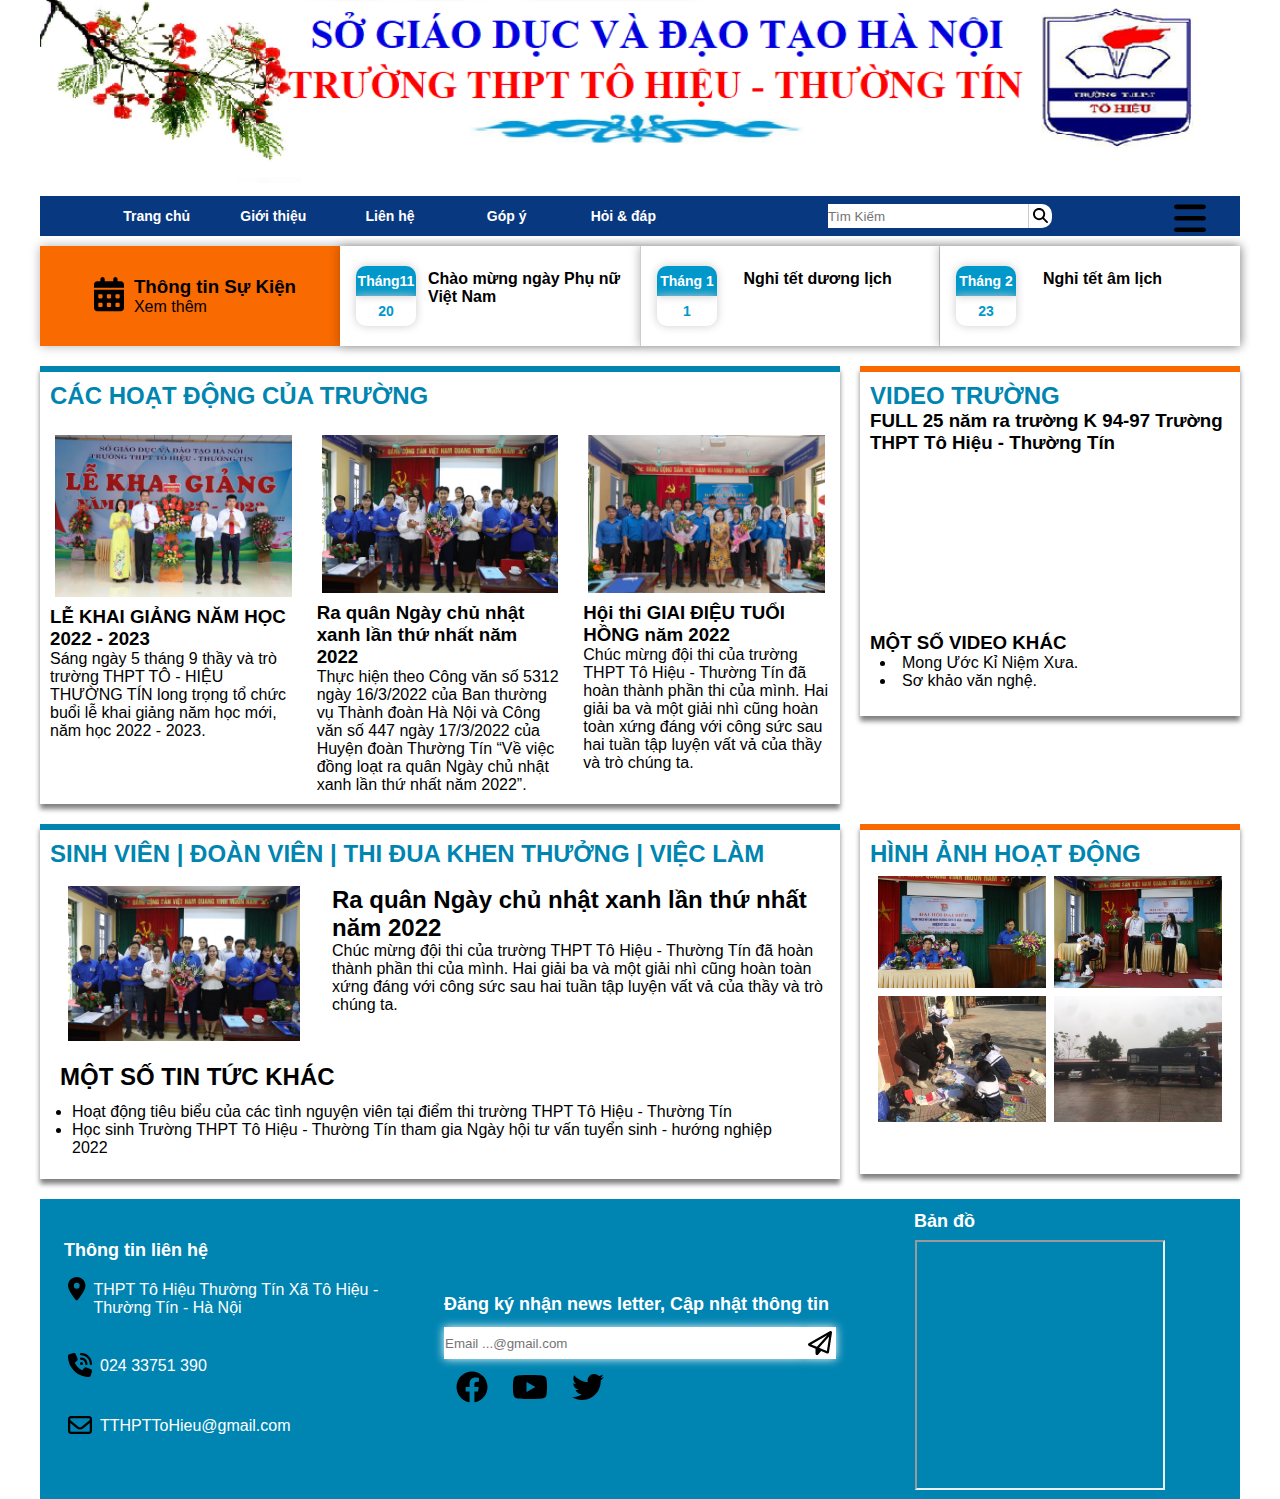
<file: index.html>
<!DOCTYPE html>
<html lang="en">
<head>
    <meta charset="UTF-8">
    <meta http-equiv="X-UA-Compatible" content="IE=edge">
    <meta name="viewport" content="width=device-width, initial-scale=1.0">
    <title>Trang Chủ</title>
    <link rel="stylesheet" href="./asset/css/grid.css">
    <link rel="stylesheet" href="./asset/css/style.css">
    <link rel="stylesheet" href="./asset/css/transition.css">
</head>
<body>
    <div class="grid wide container">
        <div class="banner"><img src="./asset/img/anhtun21.png" alt="Banner"></div>

        <div class="row no-gutters main-nav">
            <div class="col l-7 m-6 c-0">
                <div class="navigation">
                    <ul class="nav">
                        <li class="col l-2"><a href="index.html">Trang chủ</a></li>
                        <li class="col l-2 sub-nav">
                            <a href="gioithieu.html">Giới thiệu</a>
                            <ul class="vmenu">
                                <li><a href="#">Sơ đồ tổ chức</a></li>
                                <li><a href="#">Thư viện</a></li>
                            </ul>
                        </li>
                        <li class="col l-2 m-0"><a href="lienhe.html">Liên hệ</a></li>
                        <li class="col l-2 m-0"><a href="gopy.html">Góp ý</a></li>
                        <li class="col l-2 m-0"><a href="#">Hỏi & đáp</a></li>
                    </ul>
                </div>
            </div>
            <div class="col l-4 m-5 c-9">
                <div class="nav-search"> 
                    <input type="search" placeholder="Tìm Kiếm">
                    <div class="search-icon">
                        <svg xmlns="http://www.w3.org/2000/svg" viewBox="0 0 512 512"><path d="M416 208c0 45.9-14.9 88.3-40 122.7L502.6 457.4c12.5 12.5 12.5 32.8 0 45.3s-32.8 12.5-45.3 0L330.7 376c-34.4 25.2-76.8 40-122.7 40C93.1 416 0 322.9 0 208S93.1 0 208 0S416 93.1 416 208zM208 352a144 144 0 1 0 0-288 144 144 0 1 0 0 288z"/></svg>
                    </div>
                </div>
            </div>
            <div class="col l-1 m-1 c-3">
                <div class="hiden-menu">
                    
                    <label for="nav-input" class="input-bar">
                        <svg xmlns="http://www.w3.org/2000/svg" viewBox="0 0 448 512"><path d="M0 96C0 78.3 14.3 64 32 64H416c17.7 0 32 14.3 32 32s-14.3 32-32 32H32C14.3 128 0 113.7 0 96zM0 256c0-17.7 14.3-32 32-32H416c17.7 0 32 14.3 32 32s-14.3 32-32 32H32c-17.7 0-32-14.3-32-32zM448 416c0 17.7-14.3 32-32 32H32c-17.7 0-32-14.3-32-32s14.3-32 32-32H416c17.7 0 32 14.3 32 32z"/></svg>
                    </label>   
                    <input hidden type="checkbox" name="" class="nav__input" id="nav-input">
                    <label for="nav-input" class="overlay"></label>
                    <div class="sub-navigation">
                        <ul class="box-menu">
                            <li><a href="index.html">Trang chủ</a></li>
                            <li><a href="gioithieu.html">Giới thiệu</a></li>
                            <li><a href="#">Sơ đồ tổ chức</a></li>
                            <li><a href="#">Thư viện</a></li>
                            <li><a href="lienhe.html">Liên hệ</a></li>
                            <li><a href="gopy.html">Góp ý</a></li>
                            <li><a href="#">Hỏi & đáp</a></li>
                        </ul>
                    </div>

                </div>
            </div>

        </div>

        <div class="row no-gutters event">
            
            <div class="col l-3 m-4 c-12">
                <div class="box1-event">
                    <div class="icon-date">
                        <svg xmlns="http://www.w3.org/2000/svg" viewBox="0 0 448 512"><path d="M128 0c17.7 0 32 14.3 32 32V64H288V32c0-17.7 14.3-32 32-32s32 14.3 32 32V64h48c26.5 0 48 21.5 48 48v48H0V112C0 85.5 21.5 64 48 64H96V32c0-17.7 14.3-32 32-32zM0 192H448V464c0 26.5-21.5 48-48 48H48c-26.5 0-48-21.5-48-48V192zm64 80v32c0 8.8 7.2 16 16 16h32c8.8 0 16-7.2 16-16V272c0-8.8-7.2-16-16-16H80c-8.8 0-16 7.2-16 16zm128 0v32c0 8.8 7.2 16 16 16h32c8.8 0 16-7.2 16-16V272c0-8.8-7.2-16-16-16H208c-8.8 0-16 7.2-16 16zm144-16c-8.8 0-16 7.2-16 16v32c0 8.8 7.2 16 16 16h32c8.8 0 16-7.2 16-16V272c0-8.8-7.2-16-16-16H336zM64 400v32c0 8.8 7.2 16 16 16h32c8.8 0 16-7.2 16-16V400c0-8.8-7.2-16-16-16H80c-8.8 0-16 7.2-16 16zm144-16c-8.8 0-16 7.2-16 16v32c0 8.8 7.2 16 16 16h32c8.8 0 16-7.2 16-16V400c0-8.8-7.2-16-16-16H208zm112 16v32c0 8.8 7.2 16 16 16h32c8.8 0 16-7.2 16-16V400c0-8.8-7.2-16-16-16H336c-8.8 0-16 7.2-16 16z"/></svg>
                    </div>
                    <div class="tex1-event">
                        <h3>Thông tin Sự Kiện</h3>
                        <p>Xem thêm</p>
                    </div>
                    
                </div>
            </div>
            <div class="col l-3 m-4 c-12">
                <div class="box2-event">
                    <div class="text2-event" style="height: 100px;">
                        <div class="box-day">
                            <div class="month">Tháng11</div>
                            <div class="day">20</div>
                        </div>
                        <div class="event-text">Chào mừng ngày Phụ nữ Việt Nam</div>
                    </div>
                </div>
            </div>
            <div class="col l-3 m-4 c-12" style="height: 100px;">
                <div class="box2-event" style="border-left: 1px solid #ccc; border-right: 1px solid #ccc;">
                    <div class="text2-event">
                        <div class="box-day">
                            <div class="month">Tháng 1</div>
                            <div class="day">1</div>
                        </div>
                        <div class="event-text">Nghỉ tết dương lịch</div>
                    </div>
                </div>
            </div>
            <div class="col l-3 m-0 c-12" style="height: 100px;">
                <div class="box2-event">
                    <div class="text2-event">
                        <div class="box-day">
                            <div class="month">Tháng 2</div>
                            <div class="day">23</div>
                        </div>
                        <div class="event-text">Nghỉ tết âm lịch</div>
                    </div>
                </div>
            </div>
        
        </div>

        <div class="row no-gutters content">
            <div class="col l-8 m-7 c-12">
                <div class="main-content">
                    <h2 style="text-transform: uppercase; font-weight: 600; padding: 10px; color: #0085b1;">Các hoạt động của trường</h2>
                    <div class="box1-content">
                        <div class="col l-4 m-6 c-12 column-content">
                            <img src="./asset/img/KG1.jpg" alt="" style="width: 100%;">
                            <div class="text1-content">
                                <h3>LỄ KHAI GIẢNG NĂM HỌC 2022 - 2023</h3>
                                <p> Sáng ngày 5 tháng 9 thầy và trò trường THPT TÔ - HIỆU THƯỜNG TÍN long trọng tổ chức buổi lễ khai giảng năm học mới, năm học 2022 - 2023.</p>
                            </div>

                        </div>
                        <div class="col l-4 m-6 c-0 column-content">
                            <img src="./asset/img/thanh_nien1.jpg" alt="" style="width: 100%;">
                            <div class="text1-content">
                                <h3>Ra quân Ngày chủ nhật xanh lần thứ nhất năm 2022</h3>
                                <p>Thực hiện theo Công văn số 5312 ngày 16/3/2022 của Ban thường vụ Thành đoàn Hà Nội và Công văn số 447 ngày 17/3/2022 của Huyện đoàn Thường Tín “Về việc đồng loạt ra quân Ngày chủ nhật xanh lần thứ nhất năm 2022”. </p>
                            </div>

                        </div>
                        <div class="col l-4 m-0 c-0 column-content">
                            <img src="./asset/img/IMG_9854.jpg" alt="" style="width: 100%;">
                            <div class="text1-content">
                                <h3>Hội thi GIAI ĐIỆU TUỔI HỒNG năm 2022</h3>
                                <p>Chúc mừng đội thi của trường THPT Tô Hiệu - Thường Tín đã hoàn thành phần thi của mình. Hai giải ba và một giải nhì cũng hoàn toàn xứng đáng với công sức sau hai tuần tập luyện vất vả của thầy và trò chúng ta. </p>
                            </div>
                            
                        </div>
                    </div>
                </div>
            </div>
            <div class="col l-4 m-5 c-12">
                <div class="sub-content">
                    <div class="box2-content">
                        <h2 style="font-weight: 600; color: #0085b1;">VIDEO TRƯỜNG</h2>
                        <h3>FULL 25 năm ra trường K 94-97 Trường THPT Tô Hiệu - Thường Tín</h3>
                        <div class="video-content">
                            <iframe style=" padding: 12px 8px;"  width="100%" src="https://www.youtube.com/embed/p0bwsu7j-xc" title="YouTube video player" frameborder="0" allow="accelerometer; autoplay; clipboard-write; encrypted-media; gyroscope; picture-in-picture; web-share" allowfullscreen></iframe>
                        </div>
                        <div class="add-video">
                            <h3>MỘT SỐ VIDEO KHÁC</h3>
                            <ul style="padding-left: 10px;list-style:inside;">
                                <li><a style="text-decoration: none; color: #000;" href="https://youtu.be/TYWVKYwmL7c">Mong Ước Kỉ Niệm Xưa.</a></li>
                                <li><a style="text-decoration: none; color: #000;" href="https://youtu.be/5CUOn4p-bPs">Sơ khảo văn nghệ.</a></li>
                            </ul>
                        </div>
                    </div>
                </div>
            </div>

            <div class="col l-8 m-7 c-12">
                <div class="main-content">
                    <h2  style="text-transform: uppercase; font-weight: 600; padding: 10px; color: #0085b1;">SINH VIÊN  |  ĐOÀN VIÊN  |  THI ĐUA KHEN THƯỞNG  |  VIỆC LÀM </h2>
                    <div class="box3-content">
                        <div class="box-action">
                            <div class="col l-4 m-12 c-12 img-action">
                                <img style="width: 100%; padding: 0 12px;" src="./asset/img/thanh_nien1.jpg" alt="">
                            </div>
                            <div class="col l-8 m-12 c-12 text-action">
                                <h2>Ra quân Ngày chủ nhật xanh lần thứ nhất năm 2022</h2>
                                <p>Chúc mừng đội thi của trường THPT Tô Hiệu - Thường Tín đã hoàn thành phần thi của mình. Hai giải ba và một giải nhì cũng hoàn toàn xứng đáng với công sức sau hai tuần tập luyện vất vả của thầy và trò chúng ta. </p>
                            </div>
                        </div>
                        <div class="sub-action">
                            <h2>MỘT SỐ TIN TỨC KHÁC</h2>
                            <ul>
                                <li><a href="https://thpttohieu-thuongtin.edu.vn/hoat-dong-tieu-bieu-cua-cac-tinh-nguyen-vien-tai-diem-thi-truong-thpt-hieu-thuong-tin/">Hoạt động tiêu biểu của các tình nguyện viên tại điểm thi trường THPT Tô Hiệu - Thường Tín</a></li>
                                <li><a href="https://thpttohieu-thuongtin.edu.vn/hoc-sinh-truong-thpt-hieu-thuong-tin-tham-gia-ngay-hoi-tu-van-tuyen-sinh-huong-nghiep-2022/">Học sinh Trường THPT Tô Hiệu - Thường Tín tham gia Ngày hội tư vấn tuyển sinh - hướng nghiệp 2022</a></li>
                            </ul>
                        </div>
                    </div>
                </div>
            </div>
            <div class="col l-4 m-5 c-12">
                <div class="sub-content">               
                    <h2 style="font-weight: 600; color: #0085b1;">HÌNH ẢNH HOẠT ĐỘNG</h2>
                    <div class="img-action">
                        <img class="col l-6 m-12 c-6" src="./asset/img/thanh_nien2.jpg" alt="">
                        <img class="col l-6 m-12 c-6" src="./asset/img/thanh_nien3.jpg" alt="">
                        <img class="col l-6 m-12 c-6" src="./asset/img/thanh_nien4.jpg" alt="">
                        <img class="col l-6 m-12 c-6" src="./asset/img/thanh_nien6.jpg" alt="">
                    </div>
                </div>
            </div>
        </div>

        <div class="row no-gutters footer">
            <div class="col l-4 m-6 c-6 text1-footer">
                <h3>Thông tin liên hệ</h3>
                <div class="box-information">
                    <div class="icon-footer">
                        <svg xmlns="http://www.w3.org/2000/svg" viewBox="0 0 384 512"><path d="M215.7 499.2C267 435 384 279.4 384 192C384 86 298 0 192 0S0 86 0 192c0 87.4 117 243 168.3 307.2c12.3 15.3 35.1 15.3 47.4 0zM192 128a64 64 0 1 1 0 128 64 64 0 1 1 0-128z"/></svg>
                    </div>
                    <p>THPT Tô Hiệu Thường Tín Xã Tô Hiệu - Thường Tín - Hà Nội</p>               
                </div>
                <div class="box-information">
                    <div class="icon-footer">
                        <svg xmlns="http://www.w3.org/2000/svg" viewBox="0 0 512 512"><path d="M280 0C408.1 0 512 103.9 512 232c0 13.3-10.7 24-24 24s-24-10.7-24-24c0-101.6-82.4-184-184-184c-13.3 0-24-10.7-24-24s10.7-24 24-24zm8 192a32 32 0 1 1 0 64 32 32 0 1 1 0-64zm-32-72c0-13.3 10.7-24 24-24c75.1 0 136 60.9 136 136c0 13.3-10.7 24-24 24s-24-10.7-24-24c0-48.6-39.4-88-88-88c-13.3 0-24-10.7-24-24zM117.5 1.4c19.4-5.3 39.7 4.6 47.4 23.2l40 96c6.8 16.3 2.1 35.2-11.6 46.3L144 207.3c33.3 70.4 90.3 127.4 160.7 160.7L345 318.7c11.2-13.7 30-18.4 46.3-11.6l96 40c18.6 7.7 28.5 28 23.2 47.4l-24 88C481.8 499.9 466 512 448 512C200.6 512 0 311.4 0 64C0 46 12.1 30.2 29.5 25.4l88-24z"/></svg>
                    </div>
                    <p>024 33751 390</p>               
                </div>
                <div class="box-information">
                    <div class="icon-footer">
                        <svg xmlns="http://www.w3.org/2000/svg" viewBox="0 0 512 512"><path d="M64 112c-8.8 0-16 7.2-16 16v22.1L220.5 291.7c20.7 17 50.4 17 71.1 0L464 150.1V128c0-8.8-7.2-16-16-16H64zM48 212.2V384c0 8.8 7.2 16 16 16H448c8.8 0 16-7.2 16-16V212.2L322 328.8c-38.4 31.5-93.7 31.5-132 0L48 212.2zM0 128C0 92.7 28.7 64 64 64H448c35.3 0 64 28.7 64 64V384c0 35.3-28.7 64-64 64H64c-35.3 0-64-28.7-64-64V128z"/></svg>
                    </div>
                    <p>TTHPTToHieu@gmail.com</p>               
                </div>
            </div>
            <div class="col l-4 m-6 c-6 text2-footer">
                <h3>Đăng ký nhận news letter, Cập nhật thông tin</h3>
                <div class="input-footer">
                    <input type="email" placeholder="Email ...@gmail.com">
                    <div class="icon-send">
                        <svg xmlns="http://www.w3.org/2000/svg" viewBox="0 0 512 512"><path d="M16.1 260.2c-22.6 12.9-20.5 47.3 3.6 57.3L160 376V479.3c0 18.1 14.6 32.7 32.7 32.7c9.7 0 18.9-4.3 25.1-11.8l62-74.3 123.9 51.6c18.9 7.9 40.8-4.5 43.9-24.7l64-416c1.9-12.1-3.4-24.3-13.5-31.2s-23.3-7.5-34-1.4l-448 256zm52.1 25.5L409.7 90.6 190.1 336l1.2 1L68.2 285.7zM403.3 425.4L236.7 355.9 450.8 116.6 403.3 425.4z"/></svg>
                    </div>
                </div>
                <div class="icon-internet">
                    <svg style="padding: 0 12px;cursor: pointer;" xmlns="http://www.w3.org/2000/svg" viewBox="0 0 512 512"><path d="M504 256C504 119 393 8 256 8S8 119 8 256c0 123.78 90.69 226.38 209.25 245V327.69h-63V256h63v-54.64c0-62.15 37-96.48 93.67-96.48 27.14 0 55.52 4.84 55.52 4.84v61h-31.28c-30.8 0-40.41 19.12-40.41 38.73V256h68.78l-11 71.69h-57.78V501C413.31 482.38 504 379.78 504 256z"/></svg>
                    <svg style="padding: 0 12px;cursor: pointer;" xmlns="http://www.w3.org/2000/svg" viewBox="0 0 576 512"><path d="M549.655 124.083c-6.281-23.65-24.787-42.276-48.284-48.597C458.781 64 288 64 288 64S117.22 64 74.629 75.486c-23.497 6.322-42.003 24.947-48.284 48.597-11.412 42.867-11.412 132.305-11.412 132.305s0 89.438 11.412 132.305c6.281 23.65 24.787 41.5 48.284 47.821C117.22 448 288 448 288 448s170.78 0 213.371-11.486c23.497-6.321 42.003-24.171 48.284-47.821 11.412-42.867 11.412-132.305 11.412-132.305s0-89.438-11.412-132.305zm-317.51 213.508V175.185l142.739 81.205-142.739 81.201z"/></svg>
                    <svg style="padding: 0 12px;cursor: pointer;" xmlns="http://www.w3.org/2000/svg" viewBox="0 0 512 512"><path d="M459.37 151.716c.325 4.548.325 9.097.325 13.645 0 138.72-105.583 298.558-298.558 298.558-59.452 0-114.68-17.219-161.137-47.106 8.447.974 16.568 1.299 25.34 1.299 49.055 0 94.213-16.568 130.274-44.832-46.132-.975-84.792-31.188-98.112-72.772 6.498.974 12.995 1.624 19.818 1.624 9.421 0 18.843-1.3 27.614-3.573-48.081-9.747-84.143-51.98-84.143-102.985v-1.299c13.969 7.797 30.214 12.67 47.431 13.319-28.264-18.843-46.781-51.005-46.781-87.391 0-19.492 5.197-37.36 14.294-52.954 51.655 63.675 129.3 105.258 216.365 109.807-1.624-7.797-2.599-15.918-2.599-24.04 0-57.828 46.782-104.934 104.934-104.934 30.213 0 57.502 12.67 76.67 33.137 23.715-4.548 46.456-13.32 66.599-25.34-7.798 24.366-24.366 44.833-46.132 57.827 21.117-2.273 41.584-8.122 60.426-16.243-14.292 20.791-32.161 39.308-52.628 54.253z"/></svg>
                </div>
            </div>
            <div class="col l-4 m-0 c-0 text3-footer">
                <h3 style="padding: 8px 74px;">Bản đồ</h3>
                <div class="map-footer">
                    <iframe style="width: 250px; height: 250px;" src="https://www.google.com/maps/embed?pb=!1m18!1m12!1m3!1d3729.688683874764!2d105.8870687!3d20.803878899999997!2m3!1f0!2f0!3f0!3m2!1i1024!2i768!4f13.1!3m3!1m2!1s0x3135b73cc988489f%3A0x6d6f6011fe1760a!2zVHLGsOG7nW5nIFRIUFQgVMO0IEhp4buHdSAtIFRoxrDhu51uZyBUw61u!5e0!3m2!1svi!2s!4v1676549540436!5m2!1svi!2s" width="600" height="450" style="border:0;" allowfullscreen="" loading="lazy" referrerpolicy="no-referrer-when-downgrade"></iframe>
                </div>
            </div>
        </div>
<!--         Đã sửa -->
    </div>
</body>
</html>
</file>
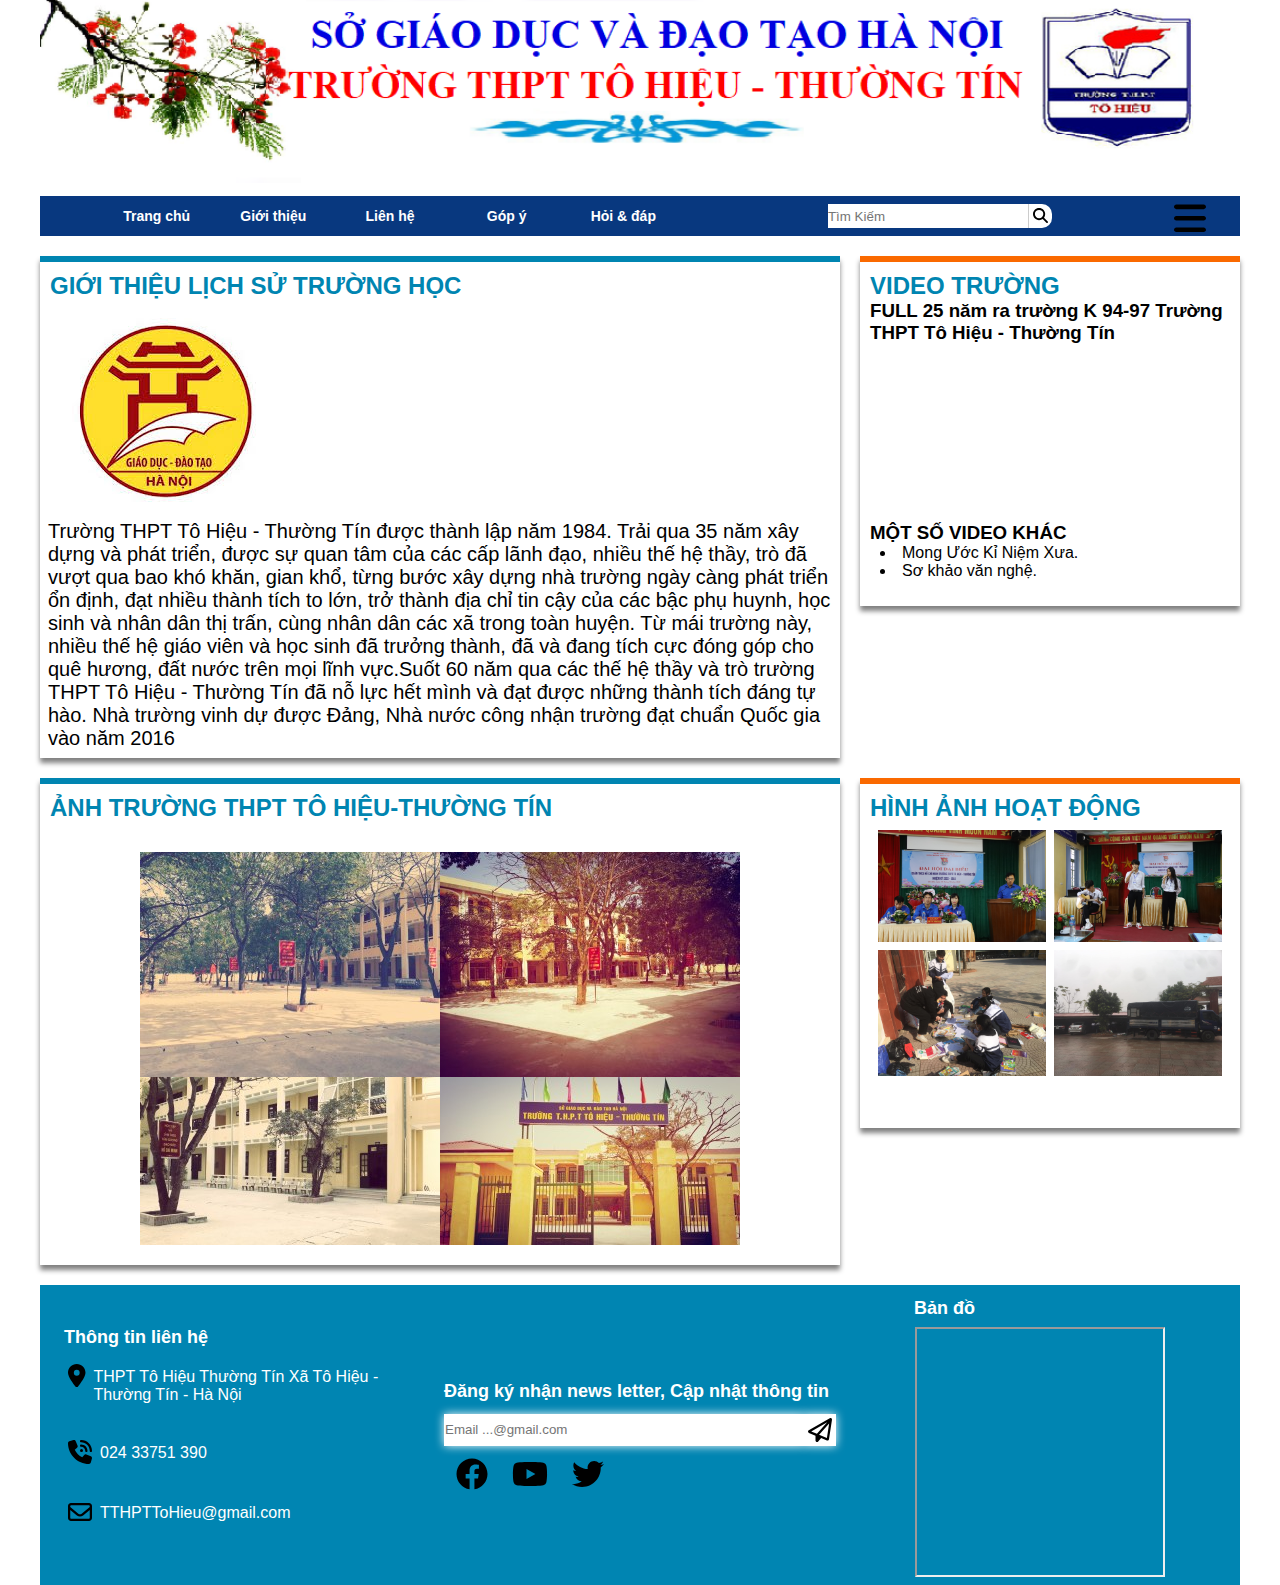
<file: gioithieu.html>
<!DOCTYPE html>
<html lang="en">
<head>
    <meta charset="UTF-8">
    <meta http-equiv="X-UA-Compatible" content="IE=edge">
    <meta name="viewport" content="width=device-width, initial-scale=1.0">
    <title>Giới Thiệu</title>
    <link rel="stylesheet" href="./asset/css/grid.css">
    <link rel="stylesheet" href="./asset/css/style.css">
    <link rel="stylesheet" href="./asset/css/gioithieu.css">
    <link rel="stylesheet" href="./asset/css/transition.css">
</head>
<body>
    <div class="grid wide container">
        <div class="banner"><img src="./asset/img/anhtun21.png" alt="Banner"></div>

        <div class="row no-gutters main-nav">
            <div class="col l-7 m-6 c-0">
                <div class="navigation">
                    <ul class="nav">
                        <li class="col l-2"><a href="index.html">Trang chủ</a></li>
                        <li class="col l-2 sub-nav">
                            <a href="gioithieu.html">Giới thiệu</a>
                            <ul class="vmenu">
                                <li><a href="#">Sơ đồ tổ chức</a></li>
                                <li><a href="#">Thư viện</a></li>
                            </ul>
                        </li>
                        <li class="col l-2 m-0"><a href="lienhe.html">Liên hệ</a></li>
                        <li class="col l-2 m-0"><a href="gopy.html">Góp ý</a></li>
                        <li class="col l-2 m-0"><a href="#">Hỏi & đáp</a></li>
                    </ul>
                </div>
            </div>
            <div class="col l-4 m-5 c-9">
                <div class="nav-search"> 
                    <input type="search" placeholder="Tìm Kiếm">
                    <div class="search-icon">
                        <svg xmlns="http://www.w3.org/2000/svg" viewBox="0 0 512 512"><path d="M416 208c0 45.9-14.9 88.3-40 122.7L502.6 457.4c12.5 12.5 12.5 32.8 0 45.3s-32.8 12.5-45.3 0L330.7 376c-34.4 25.2-76.8 40-122.7 40C93.1 416 0 322.9 0 208S93.1 0 208 0S416 93.1 416 208zM208 352a144 144 0 1 0 0-288 144 144 0 1 0 0 288z"/></svg>
                    </div>
                </div>
            </div>
            <div class="col l-1 m-1 c-3">
                <div class="hiden-menu">
                    
                    <label for="nav-input" class="input-bar">
                        <svg xmlns="http://www.w3.org/2000/svg" viewBox="0 0 448 512"><path d="M0 96C0 78.3 14.3 64 32 64H416c17.7 0 32 14.3 32 32s-14.3 32-32 32H32C14.3 128 0 113.7 0 96zM0 256c0-17.7 14.3-32 32-32H416c17.7 0 32 14.3 32 32s-14.3 32-32 32H32c-17.7 0-32-14.3-32-32zM448 416c0 17.7-14.3 32-32 32H32c-17.7 0-32-14.3-32-32s14.3-32 32-32H416c17.7 0 32 14.3 32 32z"/></svg>
                    </label>   
                    <input hidden type="checkbox" name="" class="nav__input" id="nav-input">
                    <label for="nav-input" class="overlay"></label>
                    <div class="sub-navigation">
                        <ul class="box-menu">
                            <li><a href="index.html">Trang chủ</a></li>
                            <li><a href="gioithieu.html">Giới thiệu</a></li>
                            <li><a href="#">Sơ đồ tổ chức</a></li>
                            <li><a href="#">Thư viện</a></li>
                            <li><a href="lienhe.html">Liên hệ</a></li>
                            <li><a href="gopy.html">Góp ý</a></li>
                            <li><a href="#">Hỏi & đáp</a></li>
                        </ul>
                    </div>

                </div>
            </div>

        </div>

        <!-- làm thêm vào đây -->
        <div class="row no-gutters content">
            <div class="col l-8 m-7 c-12">
                <div class="main-content">
                    <div class="introdue">
                        <h2>GIỚI THIỆU LỊCH SỬ TRƯỜNG HỌC</h2>
                        <div class="box-introdue">
                            <img src="./asset/icon/i-logotruong.jpg" alt="">
                            <p>
                                Trường THPT Tô Hiệu - Thường Tín được thành lập năm 1984. Trải qua 35 năm xây dựng và phát triển, 
                                được sự quan tâm của các cấp lãnh đạo, nhiều thế hệ thầy, trò đã vượt qua bao khó khăn, gian khổ, 
                                từng bước xây dựng nhà trường ngày càng phát triển ổn định, đạt nhiều thành tích to lớn, trở thành 
                                địa chỉ tin cậy của các bậc phụ huynh, học sinh và nhân dân thị trấn, cùng nhân dân các xã trong 
                                toàn huyện. Từ mái trường này, nhiều thế hệ giáo viên và học sinh đã trưởng thành, đã và đang tích 
                                cực đóng góp cho quê hương, đất nước trên mọi lĩnh vực.Suốt 60 năm qua các thế hệ thầy và trò trường 
                                THPT Tô Hiệu - Thường Tín đã nỗ lực hết mình và đạt được những thành tích đáng tự hào. Nhà trường vinh 
                                dự được Đảng, Nhà nước công nhận trường đạt chuẩn Quốc gia vào năm 2016
                            </p>
                        </div>
                    </div>
                </div>
            </div>
            <div class="col l-4 m-5 c-12">
                <div class="sub-content">
                    <div class="box2-content">
                        <h2 style="font-weight: 600; color: #0085b1;">VIDEO TRƯỜNG</h2>
                        <h3>FULL 25 năm ra trường K 94-97 Trường THPT Tô Hiệu - Thường Tín</h3>
                        <div class="video-content">
                            <iframe style=" padding: 12px 8px;"  width="100%" src="https://www.youtube.com/embed/p0bwsu7j-xc" title="YouTube video player" frameborder="0" allow="accelerometer; autoplay; clipboard-write; encrypted-media; gyroscope; picture-in-picture; web-share" allowfullscreen></iframe>
                        </div>
                        <div class="add-video">
                            <h3>MỘT SỐ VIDEO KHÁC</h3>
                            <ul style="padding-left: 10px;list-style:inside;">
                                <li><a style="text-decoration: none; color: #000;" href="https://youtu.be/TYWVKYwmL7c">Mong Ước Kỉ Niệm Xưa.</a></li>
                                <li><a style="text-decoration: none; color: #000;" href="https://youtu.be/5CUOn4p-bPs">Sơ khảo văn nghệ.</a></li>
                            </ul>
                        </div>
                    </div>
                </div>
            </div>

            <div class="col l-8 m-7 c-12">
                <div class="main-content">
                    <div class="introdue">
                        <h2>Ảnh trường THPT TÔ HIỆU-THƯỜNG TÍN</h2>
                        <div class="img-introdue">
                            <img src="./asset/img/truong1.jpg" alt="">
                            <img src="./asset/img/truong2.jpg" alt="">
                            <img src="./asset/img/truong3.jpg" alt="">
                            <img src="./asset/img/truong4.jpg" alt="">
                        </div>
                    </div>
                </div>
            </div>
            <div class="col l-4 m-5 c-12">
                <div class="sub-content">               
                    <h2 style="font-weight: 600; color: #0085b1;">HÌNH ẢNH HOẠT ĐỘNG</h2>
                    <div class="img-action">
                        <img class="col l-6 m-12 c-6" src="./asset/img/thanh_nien2.jpg" alt="">
                        <img class="col l-6 m-12 c-6" src="./asset/img/thanh_nien3.jpg" alt="">
                        <img class="col l-6 m-12 c-6" src="./asset/img/thanh_nien4.jpg" alt="">
                        <img class="col l-6 m-12 c-6" src="./asset/img/thanh_nien6.jpg" alt="">
                    </div>
                </div>
            </div>
        </div>


        <div class="row no-gutters footer">
            <div class="col l-4 m-6 c-6 text1-footer">
                <h3>Thông tin liên hệ</h3>
                <div class="box-information">
                    <div class="icon-footer">
                        <svg xmlns="http://www.w3.org/2000/svg" viewBox="0 0 384 512"><path d="M215.7 499.2C267 435 384 279.4 384 192C384 86 298 0 192 0S0 86 0 192c0 87.4 117 243 168.3 307.2c12.3 15.3 35.1 15.3 47.4 0zM192 128a64 64 0 1 1 0 128 64 64 0 1 1 0-128z"/></svg>
                    </div>
                    <p>THPT Tô Hiệu Thường Tín Xã Tô Hiệu - Thường Tín - Hà Nội</p>               
                </div>
                <div class="box-information">
                    <div class="icon-footer">
                        <svg xmlns="http://www.w3.org/2000/svg" viewBox="0 0 512 512"><path d="M280 0C408.1 0 512 103.9 512 232c0 13.3-10.7 24-24 24s-24-10.7-24-24c0-101.6-82.4-184-184-184c-13.3 0-24-10.7-24-24s10.7-24 24-24zm8 192a32 32 0 1 1 0 64 32 32 0 1 1 0-64zm-32-72c0-13.3 10.7-24 24-24c75.1 0 136 60.9 136 136c0 13.3-10.7 24-24 24s-24-10.7-24-24c0-48.6-39.4-88-88-88c-13.3 0-24-10.7-24-24zM117.5 1.4c19.4-5.3 39.7 4.6 47.4 23.2l40 96c6.8 16.3 2.1 35.2-11.6 46.3L144 207.3c33.3 70.4 90.3 127.4 160.7 160.7L345 318.7c11.2-13.7 30-18.4 46.3-11.6l96 40c18.6 7.7 28.5 28 23.2 47.4l-24 88C481.8 499.9 466 512 448 512C200.6 512 0 311.4 0 64C0 46 12.1 30.2 29.5 25.4l88-24z"/></svg>
                    </div>
                    <p>024 33751 390</p>               
                </div>
                <div class="box-information">
                    <div class="icon-footer">
                        <svg xmlns="http://www.w3.org/2000/svg" viewBox="0 0 512 512"><path d="M64 112c-8.8 0-16 7.2-16 16v22.1L220.5 291.7c20.7 17 50.4 17 71.1 0L464 150.1V128c0-8.8-7.2-16-16-16H64zM48 212.2V384c0 8.8 7.2 16 16 16H448c8.8 0 16-7.2 16-16V212.2L322 328.8c-38.4 31.5-93.7 31.5-132 0L48 212.2zM0 128C0 92.7 28.7 64 64 64H448c35.3 0 64 28.7 64 64V384c0 35.3-28.7 64-64 64H64c-35.3 0-64-28.7-64-64V128z"/></svg>
                    </div>
                    <p>TTHPTToHieu@gmail.com</p>               
                </div>
            </div>
            <div class="col l-4 m-6 c-6 text2-footer">
                <h3>Đăng ký nhận news letter, Cập nhật thông tin</h3>
                <div class="input-footer">
                    <input type="email" placeholder="Email ...@gmail.com">
                    <div class="icon-send">
                        <svg xmlns="http://www.w3.org/2000/svg" viewBox="0 0 512 512"><path d="M16.1 260.2c-22.6 12.9-20.5 47.3 3.6 57.3L160 376V479.3c0 18.1 14.6 32.7 32.7 32.7c9.7 0 18.9-4.3 25.1-11.8l62-74.3 123.9 51.6c18.9 7.9 40.8-4.5 43.9-24.7l64-416c1.9-12.1-3.4-24.3-13.5-31.2s-23.3-7.5-34-1.4l-448 256zm52.1 25.5L409.7 90.6 190.1 336l1.2 1L68.2 285.7zM403.3 425.4L236.7 355.9 450.8 116.6 403.3 425.4z"/></svg>
                    </div>
                </div>
                <div class="icon-internet">
                    <svg style="padding: 0 12px;cursor: pointer;" xmlns="http://www.w3.org/2000/svg" viewBox="0 0 512 512"><path d="M504 256C504 119 393 8 256 8S8 119 8 256c0 123.78 90.69 226.38 209.25 245V327.69h-63V256h63v-54.64c0-62.15 37-96.48 93.67-96.48 27.14 0 55.52 4.84 55.52 4.84v61h-31.28c-30.8 0-40.41 19.12-40.41 38.73V256h68.78l-11 71.69h-57.78V501C413.31 482.38 504 379.78 504 256z"/></svg>
                    <svg style="padding: 0 12px;cursor: pointer;" xmlns="http://www.w3.org/2000/svg" viewBox="0 0 576 512"><path d="M549.655 124.083c-6.281-23.65-24.787-42.276-48.284-48.597C458.781 64 288 64 288 64S117.22 64 74.629 75.486c-23.497 6.322-42.003 24.947-48.284 48.597-11.412 42.867-11.412 132.305-11.412 132.305s0 89.438 11.412 132.305c6.281 23.65 24.787 41.5 48.284 47.821C117.22 448 288 448 288 448s170.78 0 213.371-11.486c23.497-6.321 42.003-24.171 48.284-47.821 11.412-42.867 11.412-132.305 11.412-132.305s0-89.438-11.412-132.305zm-317.51 213.508V175.185l142.739 81.205-142.739 81.201z"/></svg>
                    <svg style="padding: 0 12px;cursor: pointer;" xmlns="http://www.w3.org/2000/svg" viewBox="0 0 512 512"><path d="M459.37 151.716c.325 4.548.325 9.097.325 13.645 0 138.72-105.583 298.558-298.558 298.558-59.452 0-114.68-17.219-161.137-47.106 8.447.974 16.568 1.299 25.34 1.299 49.055 0 94.213-16.568 130.274-44.832-46.132-.975-84.792-31.188-98.112-72.772 6.498.974 12.995 1.624 19.818 1.624 9.421 0 18.843-1.3 27.614-3.573-48.081-9.747-84.143-51.98-84.143-102.985v-1.299c13.969 7.797 30.214 12.67 47.431 13.319-28.264-18.843-46.781-51.005-46.781-87.391 0-19.492 5.197-37.36 14.294-52.954 51.655 63.675 129.3 105.258 216.365 109.807-1.624-7.797-2.599-15.918-2.599-24.04 0-57.828 46.782-104.934 104.934-104.934 30.213 0 57.502 12.67 76.67 33.137 23.715-4.548 46.456-13.32 66.599-25.34-7.798 24.366-24.366 44.833-46.132 57.827 21.117-2.273 41.584-8.122 60.426-16.243-14.292 20.791-32.161 39.308-52.628 54.253z"/></svg>
                </div>
            </div>
            <div class="col l-4 m-0 c-0 text3-footer">
                <h3 style="padding: 8px 74px;">Bản đồ</h3>
                <div class="map-footer">
                    <iframe style="width: 250px; height: 250px;" src="https://www.google.com/maps/embed?pb=!1m18!1m12!1m3!1d3729.688683874764!2d105.8870687!3d20.803878899999997!2m3!1f0!2f0!3f0!3m2!1i1024!2i768!4f13.1!3m3!1m2!1s0x3135b73cc988489f%3A0x6d6f6011fe1760a!2zVHLGsOG7nW5nIFRIUFQgVMO0IEhp4buHdSAtIFRoxrDhu51uZyBUw61u!5e0!3m2!1svi!2s!4v1676549540436!5m2!1svi!2s" width="600" height="450" style="border:0;" allowfullscreen="" loading="lazy" referrerpolicy="no-referrer-when-downgrade"></iframe>
                </div>
            </div>
        </div>
        

    </div>
</body>
</html>
</file>
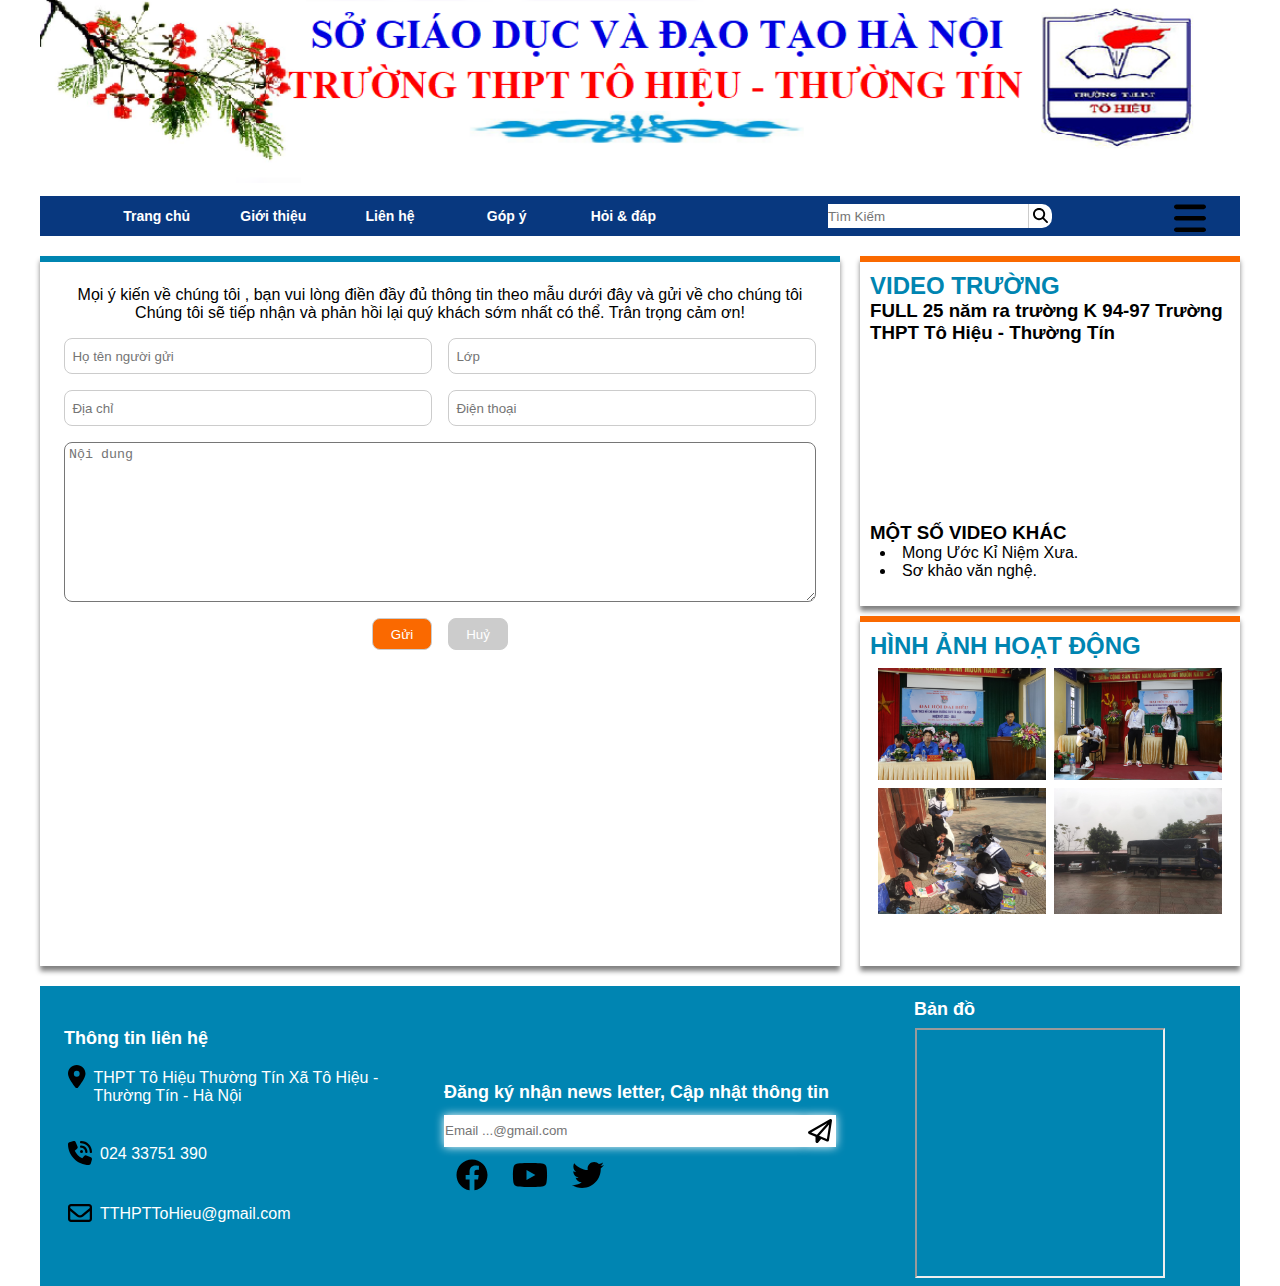
<file: gopy.html>
<!DOCTYPE html>
<html lang="en">
<head>
    <meta charset="UTF-8">
    <meta http-equiv="X-UA-Compatible" content="IE=edge">
    <meta name="viewport" content="width=device-width, initial-scale=1.0">
    <title>Góp Ý</title>
    <link rel="stylesheet" href="./asset/css/grid.css">
    <link rel="stylesheet" href="./asset/css/style.css">
    <link rel="stylesheet" href="./asset/css/gopy.css">
    <link rel="stylesheet" href="./asset/css/transition.css">
</head>
<body>
    <div class="grid wide container">
        <div class="banner"><img src="./asset/img/anhtun21.png" alt="Banner"></div>

        <div class="row no-gutters main-nav">
            <div class="col l-7 m-6 c-0">
                <div class="navigation">
                    <ul class="nav">
                        <li class="col l-2"><a href="index.html">Trang chủ</a></li>
                        <li class="col l-2 sub-nav">
                            <a href="gioithieu.html">Giới thiệu</a>
                            <ul class="vmenu">
                                <li><a href="#">Sơ đồ tổ chức</a></li>
                                <li><a href="#">Thư viện</a></li>
                            </ul>
                        </li>
                        <li class="col l-2 m-0"><a href="lienhe.html">Liên hệ</a></li>
                        <li class="col l-2 m-0"><a href="gopy.html">Góp ý</a></li>
                        <li class="col l-2 m-0"><a href="#">Hỏi & đáp</a></li>
                    </ul>
                </div>
            </div>
            <div class="col l-4 m-5 c-9">
                <div class="nav-search"> 
                    <input type="search" placeholder="Tìm Kiếm">
                    <div class="search-icon">
                        <svg xmlns="http://www.w3.org/2000/svg" viewBox="0 0 512 512"><path d="M416 208c0 45.9-14.9 88.3-40 122.7L502.6 457.4c12.5 12.5 12.5 32.8 0 45.3s-32.8 12.5-45.3 0L330.7 376c-34.4 25.2-76.8 40-122.7 40C93.1 416 0 322.9 0 208S93.1 0 208 0S416 93.1 416 208zM208 352a144 144 0 1 0 0-288 144 144 0 1 0 0 288z"/></svg>
                    </div>
                </div>
            </div>
            <div class="col l-1 m-1 c-3">
                <div class="hiden-menu">
                    
                    <label for="nav-input" class="input-bar">
                        <svg xmlns="http://www.w3.org/2000/svg" viewBox="0 0 448 512"><path d="M0 96C0 78.3 14.3 64 32 64H416c17.7 0 32 14.3 32 32s-14.3 32-32 32H32C14.3 128 0 113.7 0 96zM0 256c0-17.7 14.3-32 32-32H416c17.7 0 32 14.3 32 32s-14.3 32-32 32H32c-17.7 0-32-14.3-32-32zM448 416c0 17.7-14.3 32-32 32H32c-17.7 0-32-14.3-32-32s14.3-32 32-32H416c17.7 0 32 14.3 32 32z"/></svg>
                    </label>   
                    <input hidden type="checkbox" name="" class="nav__input" id="nav-input">
                    <label for="nav-input" class="overlay"></label>
                    <div class="sub-navigation">
                        <ul class="box-menu">
                            <li><a href="index.html">Trang chủ</a></li>
                            <li><a href="gioithieu.html">Giới thiệu</a></li>
                            <li><a href="#">Sơ đồ tổ chức</a></li>
                            <li><a href="#">Thư viện</a></li>
                            <li><a href="lienhe.html">Liên hệ</a></li>
                            <li><a href="gopy.html">Góp ý</a></li>
                            <li><a href="#">Hỏi & đáp</a></li>
                        </ul>
                    </div>

                </div>
            </div>

        </div>

        <!-- làm thêm vào đây -->
        <div class="row no-gutters content">
            <div class="col l-8 m-7 c-12">
                <div style="min-height: 710px;" class="main-content">
                    <div class="gopy">
                        <p>Mọi ý kiến về chúng tôi , bạn vui lòng điền đầy đủ thông tin theo mẫu dưới đây và gửi về cho chúng tôi
                            <br>Chúng tôi sẽ tiếp nhận và phản hồi lại quý khách sớm nhất có thể. Trân trọng cảm ơn!
                        </p>
                        <div class="input-row1">
                            <input type="text" placeholder="  Họ tên người gửi" >
                            <input type="text"placeholder="  Lớp">
                        </div>
                        <div class="input-row1">
                            <input type="text" placeholder="  Địa chỉ" >
                            <input type="text"placeholder="  Điện thoại">
                        </div>
                        <div class="input-row2">
                            <textarea name="" id="" placeholder="Nội dung" cols="30" rows="10"></textarea>
                        </div>
                        <div class="button-row3">
                            <button style="background-color: #fa6900;">Gửi</button>
                            <button style="background-color: #ccc;">Huỷ</button>
                        </div>
                    </div>

                </div>
            </div>
            <div class="col l-4 m-5 c-12">
                <div class="sub-content">
                    <div class="box2-content">
                        <h2 style="font-weight: 600; color: #0085b1;">VIDEO TRƯỜNG</h2>
                        <h3>FULL 25 năm ra trường K 94-97 Trường THPT Tô Hiệu - Thường Tín</h3>
                        <div class="video-content">
                            <iframe style=" padding: 12px 8px;"  width="100%" src="https://www.youtube.com/embed/p0bwsu7j-xc" title="YouTube video player" frameborder="0" allow="accelerometer; autoplay; clipboard-write; encrypted-media; gyroscope; picture-in-picture; web-share" allowfullscreen></iframe>
                        </div>
                        <div class="add-video">
                            <h3>MỘT SỐ VIDEO KHÁC</h3>
                            <ul style="padding-left: 10px;list-style:inside;">
                                <li><a style="text-decoration: none; color: #000;" href="https://youtu.be/TYWVKYwmL7c">Mong Ước Kỉ Niệm Xưa.</a></li>
                                <li><a style="text-decoration: none; color: #000;" href="https://youtu.be/5CUOn4p-bPs">Sơ khảo văn nghệ.</a></li>
                            </ul>
                        </div>
                    </div>
                </div>
                <div class="sub-content">               
                    <h2 style="font-weight: 600; color: #0085b1;">HÌNH ẢNH HOẠT ĐỘNG</h2>
                    <div class="img-action">
                        <img class="col l-6 m-12 c-6" src="./asset/img/thanh_nien2.jpg" alt="">
                        <img class="col l-6 m-12 c-6" src="./asset/img/thanh_nien3.jpg" alt="">
                        <img class="col l-6 m-12 c-6" src="./asset/img/thanh_nien4.jpg" alt="">
                        <img class="col l-6 m-12 c-6" src="./asset/img/thanh_nien6.jpg" alt="">
                    </div>
                </div>

            </div>
        </div>


        <div class="row no-gutters footer">
            <div class="col l-4 m-6 c-6 text1-footer">
                <h3>Thông tin liên hệ</h3>
                <div class="box-information">
                    <div class="icon-footer">
                        <svg xmlns="http://www.w3.org/2000/svg" viewBox="0 0 384 512"><path d="M215.7 499.2C267 435 384 279.4 384 192C384 86 298 0 192 0S0 86 0 192c0 87.4 117 243 168.3 307.2c12.3 15.3 35.1 15.3 47.4 0zM192 128a64 64 0 1 1 0 128 64 64 0 1 1 0-128z"/></svg>
                    </div>
                    <p>THPT Tô Hiệu Thường Tín Xã Tô Hiệu - Thường Tín - Hà Nội</p>               
                </div>
                <div class="box-information">
                    <div class="icon-footer">
                        <svg xmlns="http://www.w3.org/2000/svg" viewBox="0 0 512 512"><path d="M280 0C408.1 0 512 103.9 512 232c0 13.3-10.7 24-24 24s-24-10.7-24-24c0-101.6-82.4-184-184-184c-13.3 0-24-10.7-24-24s10.7-24 24-24zm8 192a32 32 0 1 1 0 64 32 32 0 1 1 0-64zm-32-72c0-13.3 10.7-24 24-24c75.1 0 136 60.9 136 136c0 13.3-10.7 24-24 24s-24-10.7-24-24c0-48.6-39.4-88-88-88c-13.3 0-24-10.7-24-24zM117.5 1.4c19.4-5.3 39.7 4.6 47.4 23.2l40 96c6.8 16.3 2.1 35.2-11.6 46.3L144 207.3c33.3 70.4 90.3 127.4 160.7 160.7L345 318.7c11.2-13.7 30-18.4 46.3-11.6l96 40c18.6 7.7 28.5 28 23.2 47.4l-24 88C481.8 499.9 466 512 448 512C200.6 512 0 311.4 0 64C0 46 12.1 30.2 29.5 25.4l88-24z"/></svg>
                    </div>
                    <p>024 33751 390</p>               
                </div>
                <div class="box-information">
                    <div class="icon-footer">
                        <svg xmlns="http://www.w3.org/2000/svg" viewBox="0 0 512 512"><path d="M64 112c-8.8 0-16 7.2-16 16v22.1L220.5 291.7c20.7 17 50.4 17 71.1 0L464 150.1V128c0-8.8-7.2-16-16-16H64zM48 212.2V384c0 8.8 7.2 16 16 16H448c8.8 0 16-7.2 16-16V212.2L322 328.8c-38.4 31.5-93.7 31.5-132 0L48 212.2zM0 128C0 92.7 28.7 64 64 64H448c35.3 0 64 28.7 64 64V384c0 35.3-28.7 64-64 64H64c-35.3 0-64-28.7-64-64V128z"/></svg>
                    </div>
                    <p>TTHPTToHieu@gmail.com</p>               
                </div>
            </div>
            <div class="col l-4 m-6 c-6 text2-footer">
                <h3>Đăng ký nhận news letter, Cập nhật thông tin</h3>
                <div class="input-footer">
                    <input type="email" placeholder="Email ...@gmail.com">
                    <div class="icon-send">
                        <svg xmlns="http://www.w3.org/2000/svg" viewBox="0 0 512 512"><path d="M16.1 260.2c-22.6 12.9-20.5 47.3 3.6 57.3L160 376V479.3c0 18.1 14.6 32.7 32.7 32.7c9.7 0 18.9-4.3 25.1-11.8l62-74.3 123.9 51.6c18.9 7.9 40.8-4.5 43.9-24.7l64-416c1.9-12.1-3.4-24.3-13.5-31.2s-23.3-7.5-34-1.4l-448 256zm52.1 25.5L409.7 90.6 190.1 336l1.2 1L68.2 285.7zM403.3 425.4L236.7 355.9 450.8 116.6 403.3 425.4z"/></svg>
                    </div>
                </div>
                <div class="icon-internet">
                    <svg style="padding: 0 12px;cursor: pointer;" xmlns="http://www.w3.org/2000/svg" viewBox="0 0 512 512"><path d="M504 256C504 119 393 8 256 8S8 119 8 256c0 123.78 90.69 226.38 209.25 245V327.69h-63V256h63v-54.64c0-62.15 37-96.48 93.67-96.48 27.14 0 55.52 4.84 55.52 4.84v61h-31.28c-30.8 0-40.41 19.12-40.41 38.73V256h68.78l-11 71.69h-57.78V501C413.31 482.38 504 379.78 504 256z"/></svg>
                    <svg style="padding: 0 12px;cursor: pointer;" xmlns="http://www.w3.org/2000/svg" viewBox="0 0 576 512"><path d="M549.655 124.083c-6.281-23.65-24.787-42.276-48.284-48.597C458.781 64 288 64 288 64S117.22 64 74.629 75.486c-23.497 6.322-42.003 24.947-48.284 48.597-11.412 42.867-11.412 132.305-11.412 132.305s0 89.438 11.412 132.305c6.281 23.65 24.787 41.5 48.284 47.821C117.22 448 288 448 288 448s170.78 0 213.371-11.486c23.497-6.321 42.003-24.171 48.284-47.821 11.412-42.867 11.412-132.305 11.412-132.305s0-89.438-11.412-132.305zm-317.51 213.508V175.185l142.739 81.205-142.739 81.201z"/></svg>
                    <svg style="padding: 0 12px;cursor: pointer;" xmlns="http://www.w3.org/2000/svg" viewBox="0 0 512 512"><path d="M459.37 151.716c.325 4.548.325 9.097.325 13.645 0 138.72-105.583 298.558-298.558 298.558-59.452 0-114.68-17.219-161.137-47.106 8.447.974 16.568 1.299 25.34 1.299 49.055 0 94.213-16.568 130.274-44.832-46.132-.975-84.792-31.188-98.112-72.772 6.498.974 12.995 1.624 19.818 1.624 9.421 0 18.843-1.3 27.614-3.573-48.081-9.747-84.143-51.98-84.143-102.985v-1.299c13.969 7.797 30.214 12.67 47.431 13.319-28.264-18.843-46.781-51.005-46.781-87.391 0-19.492 5.197-37.36 14.294-52.954 51.655 63.675 129.3 105.258 216.365 109.807-1.624-7.797-2.599-15.918-2.599-24.04 0-57.828 46.782-104.934 104.934-104.934 30.213 0 57.502 12.67 76.67 33.137 23.715-4.548 46.456-13.32 66.599-25.34-7.798 24.366-24.366 44.833-46.132 57.827 21.117-2.273 41.584-8.122 60.426-16.243-14.292 20.791-32.161 39.308-52.628 54.253z"/></svg>
                </div>
            </div>
            <div class="col l-4 m-0 c-0 text3-footer">
                <h3 style="padding: 8px 74px;">Bản đồ</h3>
                <div class="map-footer">
                    <iframe style="width: 250px; height: 250px;" src="https://www.google.com/maps/embed?pb=!1m18!1m12!1m3!1d3729.688683874764!2d105.8870687!3d20.803878899999997!2m3!1f0!2f0!3f0!3m2!1i1024!2i768!4f13.1!3m3!1m2!1s0x3135b73cc988489f%3A0x6d6f6011fe1760a!2zVHLGsOG7nW5nIFRIUFQgVMO0IEhp4buHdSAtIFRoxrDhu51uZyBUw61u!5e0!3m2!1svi!2s!4v1676549540436!5m2!1svi!2s" width="600" height="450" style="border:0;" allowfullscreen="" loading="lazy" referrerpolicy="no-referrer-when-downgrade"></iframe>
                </div>
            </div>
        </div>
        

    </div>
</body>
</html>
</file>
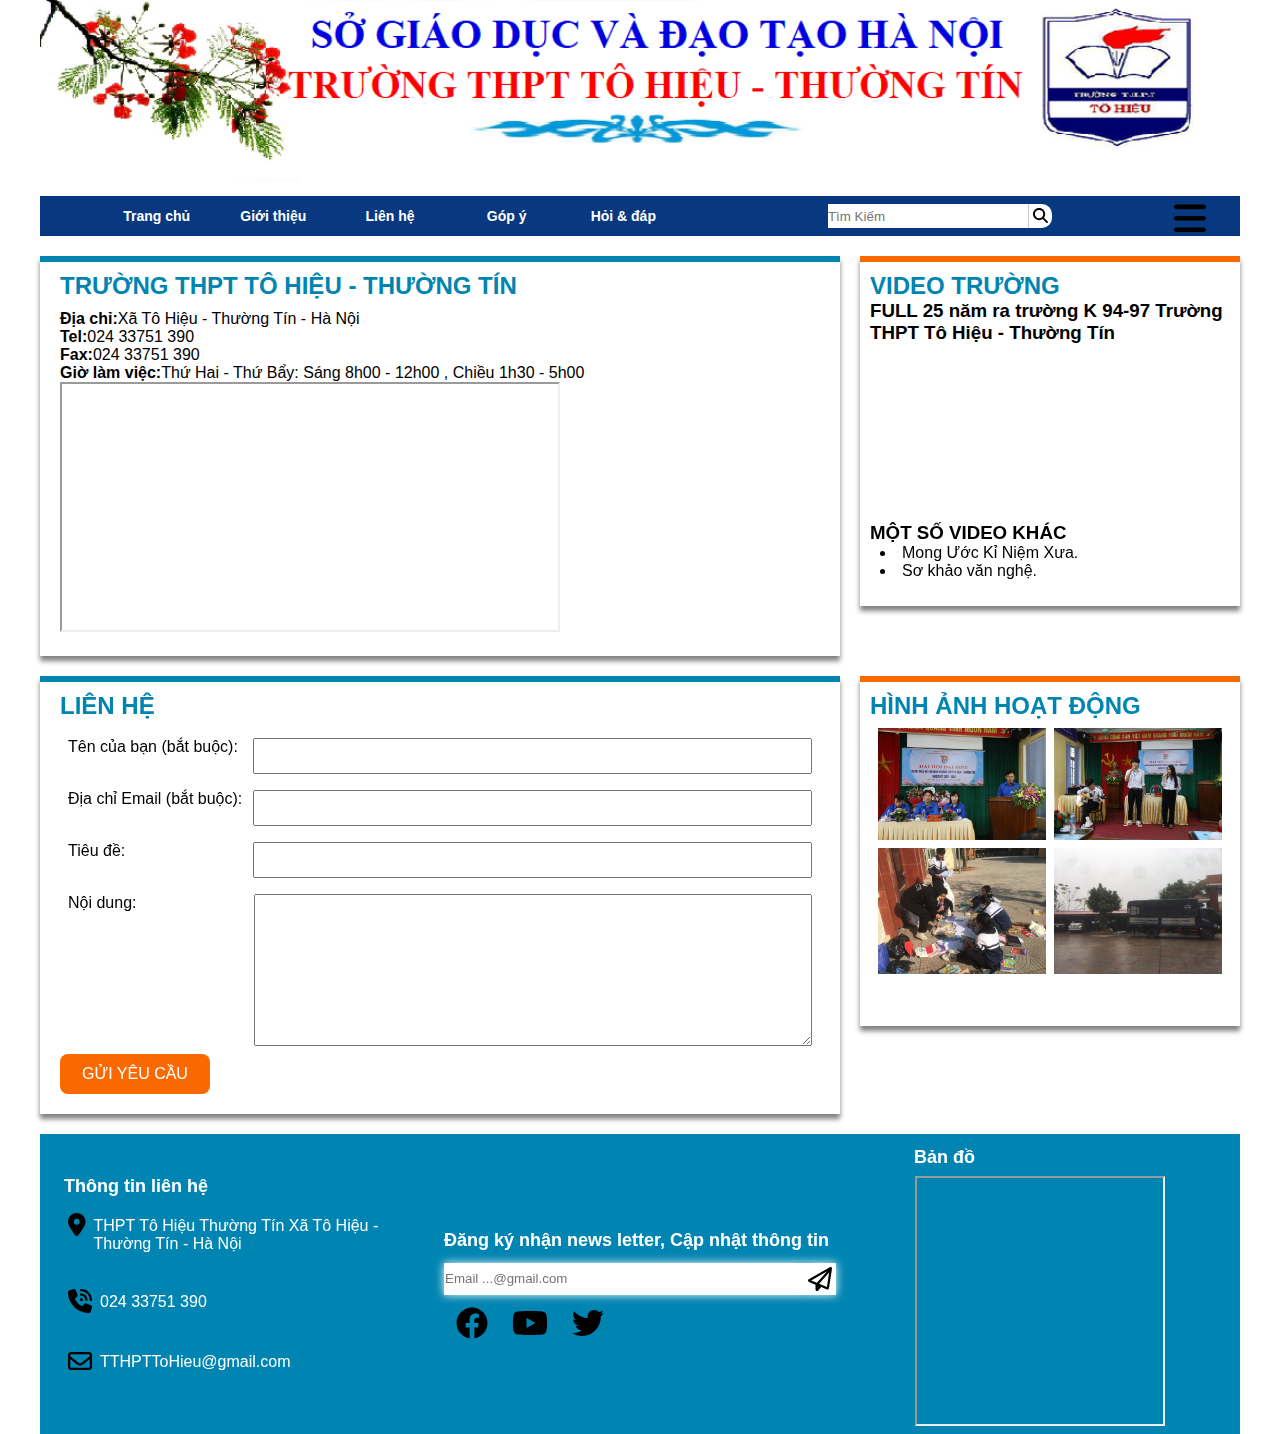
<file: lienhe.html>
<!DOCTYPE html>
<html lang="en">
<head>
    <meta charset="UTF-8">
    <meta http-equiv="X-UA-Compatible" content="IE=edge">
    <meta name="viewport" content="width=device-width, initial-scale=1.0">
    <title>Liên Hệ</title>
    <link rel="stylesheet" href="./asset/css/grid.css">
    <link rel="stylesheet" href="./asset/css/style.css">
    <link rel="stylesheet" href="./asset/css/lienhe.css">
    <link rel="stylesheet" href="./asset/css/transition.css">
</head>
<body>
    <div class="grid wide container">
        <div class="banner"><img src="./asset/img/anhtun21.png" alt="Banner"></div>

        <div class="row no-gutters main-nav">
            <div class="col l-7 m-6 c-0">
                <div class="navigation">
                    <ul class="nav">
                        <li class="col l-2"><a href="index.html">Trang chủ</a></li>
                        <li class="col l-2 sub-nav">
                            <a href="gioithieu.html">Giới thiệu</a>
                            <ul class="vmenu">
                                <li><a href="#">Sơ đồ tổ chức</a></li>
                                <li><a href="#">Thư viện</a></li>
                            </ul>
                        </li>
                        <li class="col l-2 m-0"><a href="lienhe.html">Liên hệ</a></li>
                        <li class="col l-2 m-0"><a href="gopy.html">Góp ý</a></li>
                        <li class="col l-2 m-0"><a href="#">Hỏi & đáp</a></li>
                    </ul>
                </div>
            </div>
            <div class="col l-4 m-5 c-9">
                <div class="nav-search"> 
                    <input type="search" placeholder="Tìm Kiếm">
                    <div class="search-icon">
                        <svg xmlns="http://www.w3.org/2000/svg" viewBox="0 0 512 512"><path d="M416 208c0 45.9-14.9 88.3-40 122.7L502.6 457.4c12.5 12.5 12.5 32.8 0 45.3s-32.8 12.5-45.3 0L330.7 376c-34.4 25.2-76.8 40-122.7 40C93.1 416 0 322.9 0 208S93.1 0 208 0S416 93.1 416 208zM208 352a144 144 0 1 0 0-288 144 144 0 1 0 0 288z"/></svg>
                    </div>
                </div>
            </div>
            <div class="col l-1 m-1 c-3">
                <div class="hiden-menu">
                    
                    <label for="nav-input" class="input-bar">
                        <svg xmlns="http://www.w3.org/2000/svg" viewBox="0 0 448 512"><path d="M0 96C0 78.3 14.3 64 32 64H416c17.7 0 32 14.3 32 32s-14.3 32-32 32H32C14.3 128 0 113.7 0 96zM0 256c0-17.7 14.3-32 32-32H416c17.7 0 32 14.3 32 32s-14.3 32-32 32H32c-17.7 0-32-14.3-32-32zM448 416c0 17.7-14.3 32-32 32H32c-17.7 0-32-14.3-32-32s14.3-32 32-32H416c17.7 0 32 14.3 32 32z"/></svg>
                    </label>   
                    <input hidden type="checkbox" name="" class="nav__input" id="nav-input">
                    <label for="nav-input" class="overlay"></label>
                    <div class="sub-navigation">
                        <ul class="box-menu">
                            <li><a href="index.html">Trang chủ</a></li>
                            <li><a href="gioithieu.html">Giới thiệu</a></li>
                            <li><a href="#">Sơ đồ tổ chức</a></li>
                            <li><a href="#">Thư viện</a></li>
                            <li><a href="lienhe.html">Liên hệ</a></li>
                            <li><a href="gopy.html">Góp ý</a></li>
                            <li><a href="#">Hỏi & đáp</a></li>
                        </ul>
                    </div>

                </div>
            </div>

        </div>

        <!-- làm thêm vào đây -->

        <div class="row no-gutters content">
            <div class="col l-8 m-7 c-12">
                <div class="main-content">
                    <div class="contact">
                        <h2>Trường THPT Tô Hiệu - Thường Tín</h2>
                        <div class="box-address">
                            <h4>Địa chỉ:</h4>
                            <p>Xã Tô Hiệu - Thường Tín - Hà Nội</p>
                        </div>
                        <div class="box-address">
                            <h4>Tel:</h4>
                            <p> 024 33751 390</p>
                        </div>
                        <div class="box-address">
                            <h4>Fax:</h4>
                            <p> 024 33751 390</p>
                        </div>
                        <div class="box-address">
                            <h4>Giờ làm việc: </h4>
                            <p>Thứ Hai - Thứ Bẩy:  Sáng  8h00 - 12h00 , Chiều  1h30 - 5h00</p>
                        </div>
                        
                        <div class="col l-12 m-0 c-0 map-footer">
                            <iframe style="width: 500px; height: 250px;" src="https://www.google.com/maps/embed?pb=!1m18!1m12!1m3!1d3729.688683874764!2d105.8870687!3d20.803878899999997!2m3!1f0!2f0!3f0!3m2!1i1024!2i768!4f13.1!3m3!1m2!1s0x3135b73cc988489f%3A0x6d6f6011fe1760a!2zVHLGsOG7nW5nIFRIUFQgVMO0IEhp4buHdSAtIFRoxrDhu51uZyBUw61u!5e0!3m2!1svi!2s!4v1676549540436!5m2!1svi!2s" width="600" height="450" style="border:0;" allowfullscreen="" loading="lazy" referrerpolicy="no-referrer-when-downgrade"></iframe>
                        </div>
                    </div>
                </div>
            </div>
            <div class="col l-4 m-5 c-12">
                <div class="sub-content">
                    <div class="box2-content">
                        <h2 style="font-weight: 600; color: #0085b1;">VIDEO TRƯỜNG</h2>
                        <h3>FULL 25 năm ra trường K 94-97 Trường THPT Tô Hiệu - Thường Tín</h3>
                        <div class="video-content">
                            <iframe style=" padding: 12px 8px;"  width="100%" src="https://www.youtube.com/embed/p0bwsu7j-xc" title="YouTube video player" frameborder="0" allow="accelerometer; autoplay; clipboard-write; encrypted-media; gyroscope; picture-in-picture; web-share" allowfullscreen></iframe>
                        </div>
                        <div class="add-video">
                            <h3>MỘT SỐ VIDEO KHÁC</h3>
                            <ul style="padding-left: 10px;list-style:inside;">
                                <li><a style="text-decoration: none; color: #000;" href="https://youtu.be/TYWVKYwmL7c">Mong Ước Kỉ Niệm Xưa.</a></li>
                                <li><a style="text-decoration: none; color: #000;" href="https://youtu.be/5CUOn4p-bPs">Sơ khảo văn nghệ.</a></li>
                            </ul>
                        </div>
                    </div>
                </div>
            </div>

            <div class="col l-8 m-7 c-12">
                <div class="main-content">
                    <div class="contact">
                        <h2>Liên hệ</h2>
                        <div class="box-message">
                                <p>Tên của bạn (bắt buộc):</p> 
                                <input type="text">
                        </div>
                        <div class="box-message">
                                <p>Địa chỉ Email (bắt buộc):</p>  
                                <input type="email">
                        </div>
                        <div class="box-message">
                                <p>Tiêu đề:</p>  
                                <input type="text">
                        </div>
                        <div class="box-message">
                                <p>Nội dung:</p>  
                                <textarea name="" id="" cols="30" rows="10"></textarea>
                        </div>
                        <button>GỬI YÊU CẦU</button>
                    </div>     
                </div>
            </div>
            <div class="col l-4 m-5 c-12">
                <div class="sub-content">               
                    <h2 style="font-weight: 600; color: #0085b1;">HÌNH ẢNH HOẠT ĐỘNG</h2>
                    <div class="img-action">
                        <img class="col l-6 m-12 c-6" src="./asset/img/thanh_nien2.jpg" alt="">
                        <img class="col l-6 m-12 c-6" src="./asset/img/thanh_nien3.jpg" alt="">
                        <img class="col l-6 m-12 c-6" src="./asset/img/thanh_nien4.jpg" alt="">
                        <img class="col l-6 m-12 c-6" src="./asset/img/thanh_nien6.jpg" alt="">
                    </div>
                </div>
            </div>
        </div>


        <div class="row no-gutters footer">
            <div class="col l-4 m-6 c-6 text1-footer">
                <h3>Thông tin liên hệ</h3>
                <div class="box-information">
                    <div class="icon-footer">
                        <svg xmlns="http://www.w3.org/2000/svg" viewBox="0 0 384 512"><path d="M215.7 499.2C267 435 384 279.4 384 192C384 86 298 0 192 0S0 86 0 192c0 87.4 117 243 168.3 307.2c12.3 15.3 35.1 15.3 47.4 0zM192 128a64 64 0 1 1 0 128 64 64 0 1 1 0-128z"/></svg>
                    </div>
                    <p>THPT Tô Hiệu Thường Tín Xã Tô Hiệu - Thường Tín - Hà Nội</p>               
                </div>
                <div class="box-information">
                    <div class="icon-footer">
                        <svg xmlns="http://www.w3.org/2000/svg" viewBox="0 0 512 512"><path d="M280 0C408.1 0 512 103.9 512 232c0 13.3-10.7 24-24 24s-24-10.7-24-24c0-101.6-82.4-184-184-184c-13.3 0-24-10.7-24-24s10.7-24 24-24zm8 192a32 32 0 1 1 0 64 32 32 0 1 1 0-64zm-32-72c0-13.3 10.7-24 24-24c75.1 0 136 60.9 136 136c0 13.3-10.7 24-24 24s-24-10.7-24-24c0-48.6-39.4-88-88-88c-13.3 0-24-10.7-24-24zM117.5 1.4c19.4-5.3 39.7 4.6 47.4 23.2l40 96c6.8 16.3 2.1 35.2-11.6 46.3L144 207.3c33.3 70.4 90.3 127.4 160.7 160.7L345 318.7c11.2-13.7 30-18.4 46.3-11.6l96 40c18.6 7.7 28.5 28 23.2 47.4l-24 88C481.8 499.9 466 512 448 512C200.6 512 0 311.4 0 64C0 46 12.1 30.2 29.5 25.4l88-24z"/></svg>
                    </div>
                    <p>024 33751 390</p>               
                </div>
                <div class="box-information">
                    <div class="icon-footer">
                        <svg xmlns="http://www.w3.org/2000/svg" viewBox="0 0 512 512"><path d="M64 112c-8.8 0-16 7.2-16 16v22.1L220.5 291.7c20.7 17 50.4 17 71.1 0L464 150.1V128c0-8.8-7.2-16-16-16H64zM48 212.2V384c0 8.8 7.2 16 16 16H448c8.8 0 16-7.2 16-16V212.2L322 328.8c-38.4 31.5-93.7 31.5-132 0L48 212.2zM0 128C0 92.7 28.7 64 64 64H448c35.3 0 64 28.7 64 64V384c0 35.3-28.7 64-64 64H64c-35.3 0-64-28.7-64-64V128z"/></svg>
                    </div>
                    <p>TTHPTToHieu@gmail.com</p>               
                </div>
            </div>
            <div class="col l-4 m-6 c-6 text2-footer">
                <h3>Đăng ký nhận news letter, Cập nhật thông tin</h3>
                <div class="input-footer">
                    <input type="email" placeholder="Email ...@gmail.com">
                    <div class="icon-send">
                        <svg xmlns="http://www.w3.org/2000/svg" viewBox="0 0 512 512"><path d="M16.1 260.2c-22.6 12.9-20.5 47.3 3.6 57.3L160 376V479.3c0 18.1 14.6 32.7 32.7 32.7c9.7 0 18.9-4.3 25.1-11.8l62-74.3 123.9 51.6c18.9 7.9 40.8-4.5 43.9-24.7l64-416c1.9-12.1-3.4-24.3-13.5-31.2s-23.3-7.5-34-1.4l-448 256zm52.1 25.5L409.7 90.6 190.1 336l1.2 1L68.2 285.7zM403.3 425.4L236.7 355.9 450.8 116.6 403.3 425.4z"/></svg>
                    </div>
                </div>
                <div class="icon-internet">
                    <svg style="padding: 0 12px;cursor: pointer;" xmlns="http://www.w3.org/2000/svg" viewBox="0 0 512 512"><path d="M504 256C504 119 393 8 256 8S8 119 8 256c0 123.78 90.69 226.38 209.25 245V327.69h-63V256h63v-54.64c0-62.15 37-96.48 93.67-96.48 27.14 0 55.52 4.84 55.52 4.84v61h-31.28c-30.8 0-40.41 19.12-40.41 38.73V256h68.78l-11 71.69h-57.78V501C413.31 482.38 504 379.78 504 256z"/></svg>
                    <svg style="padding: 0 12px;cursor: pointer;" xmlns="http://www.w3.org/2000/svg" viewBox="0 0 576 512"><path d="M549.655 124.083c-6.281-23.65-24.787-42.276-48.284-48.597C458.781 64 288 64 288 64S117.22 64 74.629 75.486c-23.497 6.322-42.003 24.947-48.284 48.597-11.412 42.867-11.412 132.305-11.412 132.305s0 89.438 11.412 132.305c6.281 23.65 24.787 41.5 48.284 47.821C117.22 448 288 448 288 448s170.78 0 213.371-11.486c23.497-6.321 42.003-24.171 48.284-47.821 11.412-42.867 11.412-132.305 11.412-132.305s0-89.438-11.412-132.305zm-317.51 213.508V175.185l142.739 81.205-142.739 81.201z"/></svg>
                    <svg style="padding: 0 12px;cursor: pointer;" xmlns="http://www.w3.org/2000/svg" viewBox="0 0 512 512"><path d="M459.37 151.716c.325 4.548.325 9.097.325 13.645 0 138.72-105.583 298.558-298.558 298.558-59.452 0-114.68-17.219-161.137-47.106 8.447.974 16.568 1.299 25.34 1.299 49.055 0 94.213-16.568 130.274-44.832-46.132-.975-84.792-31.188-98.112-72.772 6.498.974 12.995 1.624 19.818 1.624 9.421 0 18.843-1.3 27.614-3.573-48.081-9.747-84.143-51.98-84.143-102.985v-1.299c13.969 7.797 30.214 12.67 47.431 13.319-28.264-18.843-46.781-51.005-46.781-87.391 0-19.492 5.197-37.36 14.294-52.954 51.655 63.675 129.3 105.258 216.365 109.807-1.624-7.797-2.599-15.918-2.599-24.04 0-57.828 46.782-104.934 104.934-104.934 30.213 0 57.502 12.67 76.67 33.137 23.715-4.548 46.456-13.32 66.599-25.34-7.798 24.366-24.366 44.833-46.132 57.827 21.117-2.273 41.584-8.122 60.426-16.243-14.292 20.791-32.161 39.308-52.628 54.253z"/></svg>
                </div>
            </div>
            <div class="col l-4 m-0 c-0 text3-footer">
                <h3 style="padding: 8px 74px;">Bản đồ</h3>
                <div class="map-footer">
                    <iframe style="width: 250px; height: 250px;" src="https://www.google.com/maps/embed?pb=!1m18!1m12!1m3!1d3729.688683874764!2d105.8870687!3d20.803878899999997!2m3!1f0!2f0!3f0!3m2!1i1024!2i768!4f13.1!3m3!1m2!1s0x3135b73cc988489f%3A0x6d6f6011fe1760a!2zVHLGsOG7nW5nIFRIUFQgVMO0IEhp4buHdSAtIFRoxrDhu51uZyBUw61u!5e0!3m2!1svi!2s!4v1676549540436!5m2!1svi!2s" width="600" height="450" style="border:0;" allowfullscreen="" loading="lazy" referrerpolicy="no-referrer-when-downgrade"></iframe>
                </div>
            </div>
        </div>
        

    </div>
</body>
</html>
</file>
<file: asset/css/grid.css>
.grid {
    width: 100%;
    display: block;
    padding: 0;
}

.grid.wide {
    margin: 0 auto;
    max-width: 1200px;
}

.row {
    display: flex;
    flex-wrap: wrap;
    margin-left: -4px;
    margin-right: -4px;
}

.row.no-gutters {
    margin-left: 0;
    margin-right: 0;
}

.col {
    margin-left: 4px;
    margin-right: 4px;
}

.row.no-gutters .col {
    margin-left: 0;
    margin-right: 0;
}

.c-0 {
    display: none;
}

.c-1 {
    flex: 0 0 8.33333%;
    max-width: 8.33333%;
}

.c-2 {
    flex: 0 0 16.66667%;
    max-width: 16.66667%;
}

.c-3 {
    flex: 0 0 25%;
    max-width: 25%;
}

.c-4 {
    flex: 0 0 33.33333%;
    max-width: 33.33333%;
}

.c-5 {
    flex: 0 0 41.66667%;
    max-width: 41.66667%;
}

.c-6 {
    flex: 0 0 50%;
    max-width: 50%;
}

.c-7 {
    flex: 0 0 58.33333%;
    max-width: 58.33333%;
}

.c-8 {
    flex: 0 0 66.66667%;
    max-width: 66.66667%;
}

.c-9 {
    flex: 0 0 75%;
    max-width: 75%;
}

.c-10 {
    flex: 0 0 83.33333%;
    max-width: 83.33333%;
}

.c-11 {
    flex: 0 0 91.66667%;
    max-width: 91.66667%;
}

.c-12 {
    flex: 0 0 100%;
    max-width: 100%;
}

.c-o-1 {
    margin-left: 8.33333%;
}

.c-o-2 {
    margin-left: 16.66667%;
}

.c-o-3 {
    margin-left: 25%;
}

.c-o-4 {
    margin-left: 33.33333%;
}

.c-o-5 {
    margin-left: 41.66667%;
}

.c-o-6 {
    margin-left: 50%;
}

.c-o-7 {
    margin-left: 58.33333%;
}

.c-o-8 {
    margin-left: 66.66667%;
}

.c-o-9 {
    margin-left: 75%;
}

.c-o-10 {
    margin-left: 83.33333%;
}

.c-o-11 {
    margin-left: 91.66667%;
}

/* Tablet */
@media (min-width: 740px) and (max-width: 1023px) {
    .wide {
        width: 644px;
    }
}

/* >= Tablet */
@media (min-width: 740px) {
    .row {
        margin-left: -8px;
        margin-right: -8px;
    }
    .col {
        margin-left: 8px;
        margin-right: 8px;
    }

    .m-0 {
        display: none;
    }

    .m-1,
    .m-2,
    .m-3,
    .m-4,
    .m-5,
    .m-6,
    .m-7,
    .m-8,
    .m-9,
    .m-10,
    .m-11,
    .m-12 {
        display: block;
    }

    .m-1 {
        flex: 0 0 8.33333%;
        max-width: 8.33333%;
    }

    .m-2 {
        flex: 0 0 16.66667%;
        max-width: 16.66667%;
    }

    .m-3 {
        flex: 0 0 25%;
        max-width: 25%;
    }

    .m-4 {
        flex: 0 0 33.33333%;
        max-width: 33.33333%;
    }

    .m-5 {
        flex: 0 0 41.66667%;
        max-width: 41.66667%;
    }

    .m-6 {
        flex: 0 0 50%;
        max-width: 50%;
    }

    .m-7 {
        flex: 0 0 58.33333%;
        max-width: 58.33333%;
    }

    .m-8 {
        flex: 0 0 66.66667%;
        max-width: 66.66667%;
    }

    .m-9 {
        flex: 0 0 75%;
        max-width: 75%;
    }

    .m-10 {
        flex: 0 0 83.33333%;
        max-width: 83.33333%;
    }

    .m-11 {
        flex: 0 0 91.66667%;
        max-width: 91.66667%;
    }

    .m-12 {
        flex: 0 0 100%;
        max-width: 100%;
    }

    .m-o-1 {
        margin-left: 8.33333%;
    }
    
    .m-o-2 {
        margin-left: 16.66667%;
    }
    
    .m-o-3 {
        margin-left: 25%;
    }
    
    .m-o-4 {
        margin-left: 33.33333%;
    }
    
    .m-o-5 {
        margin-left: 41.66667%;
    }
    
    .m-o-6 {
        margin-left: 50%;
    }
    
    .m-o-7 {
        margin-left: 58.33333%;
    }
    
    .m-o-8 {
        margin-left: 66.66667%;
    }
    
    .m-o-9 {
        margin-left: 75%;
    }
    
    .m-o-10 {
        margin-left: 83.33333%;
    }
    
    .m-o-11 {
        margin-left: 91.66667%;
    }

}

/* PC medium resolution > */
@media (min-width: 1113px) {
    .row {
        margin-left: -12px;
        margin-right: -12px;
    }
    .col {
        margin-left: 12px;
        margin-right: 12px;
    }

    .l-0 {
        display: none;
    }

    .l-1,
    .l-2,
    .l-3,
    .l-4,
    .l-5,
    .l-6,
    .l-7,
    .l-8,
    .l-9,
    .l-10,
    .l-11,
    .l-12 {
        display: block;
    }

    .l-1 {
        flex: 0 0 8.33333%;
        max-width: 8.33333%;
    }

    .l-1-5 {
        flex: 0 0 12.49999%;
        max-width: 12.49999%;
    }

    .l-2 {
        flex: 0 0 16.66667%;
        max-width: 16.66667%;
    }

    .l-2-4 {
        flex: 0 0 24%;
        max-width: 24%;
    }

    .l-3 {
        flex: 0 0 25%;
        max-width: 25%;
    }

    .l-3-5 {
        flex: 0 0 29.51111%;
        max-width: 29.51111%;
    }

    .l-4 {
        flex: 0 0 33.33333%;
        max-width: 33.33333%;
    }

    .l-5 {
        flex: 0 0 41.66667%;
        max-width: 41.66667%;
    }

    .l-6 {
        flex: 0 0 50%;
        max-width: 50%;
    }

    .l-7 {
        flex: 0 0 58.33333%;
        max-width: 58.33333%;
    }

    .l-8 {
        flex: 0 0 66.66667%;
        max-width: 66.66667%;
    }

    .l-9 {
        flex: 0 0 75%;
        max-width: 75%;
    }

    .l-10 {
        flex: 0 0 83.33333%;
        max-width: 83.33333%;
    }

    .l-11 {
        flex: 0 0 91.66667%;
        max-width: 91.66667%;
    }

    .l-12 {
        flex: 0 0 100%;
        max-width: 100%;
    }

    .l-o-1 {
        margin-left: 8.33333%;
    }
    
    .l-o-2 {
        margin-left: 16.66667%;
    }
    
    .l-o-3 {
        margin-left: 25%;
    }
    
    .l-o-4 {
        margin-left: 33.33333%;
    }
    
    .l-o-5 {
        margin-left: 41.66667%;
    }
    
    .l-o-6 {
        margin-left: 50%;
    }
    
    .l-o-7 {
        margin-left: 58.33333%;
    }
    
    .l-o-8 {
        margin-left: 66.66667%;
    }
    
    .l-o-9 {
        margin-left: 75%;
    }
    
    .l-o-10 {
        margin-left: 83.33333%;
    }
    
    .l-o-11 {
        margin-left: 91.66667%;
    }
}

/* > PC low resolution  */
@media (min-width: 1024px) and (max-width: 1239px) {
    .wide {
        width: 984px;
    }
    .wide .row {
        margin-left: -12px;
        margin-right: -12px;
    }
    .col {
        margin-left: 12px;
        margin-right: 12px;
    }

    .wide .l-0 {
        display: none;
    }

    .wide .l-1,
    .wide .l-2,
    .wide .l-3,
    .wide .l-4,
    .wide .l-5,
    .wide .l-6,
    .wide .l-7,
    .wide .l-8,
    .wide .l-9,
    .wide .l-10,
    .wide .l-11,
    .wide .l-12 {
        display: block;
    }

    .wide .l-1 {
        flex: 0 0 8.33333%;
        max-width: 8.33333%;
    }

    .wide .l-2 {
        flex: 0 0 16.66667%;
        max-width: 16.66667%;
    }

    .wide .l-3 {
        flex: 0 0 25%;
        max-width: 25%;
    }

    .wide .l-4 {
        flex: 0 0 33.33333%;
        max-width: 33.33333%;
    }

    .wide .l-5 {
        flex: 0 0 41.66667%;
        max-width: 41.66667%;
    }

    .wide .l-6 {
        flex: 0 0 50%;
        max-width: 50%;
    }

    .wide .l-7 {
        flex: 0 0 58.33333%;
        max-width: 58.33333%;
    }

    .wide .l-8 {
        flex: 0 0 66.66667%;
        max-width: 66.66667%;
    }

    .wide .l-9 {
        flex: 0 0 75%;
        max-width: 75%;
    }

    .wide .l-10 {
        flex: 0 0 83.33333%;
        max-width: 83.33333%;
    }

    .wide .l-11 {
        flex: 0 0 91.66667%;
        max-width: 91.66667%;
    }

    .wide .l-12 {
        flex: 0 0 100%;
        max-width: 100%;
    }

    .wide .l-o-1 {
        margin-left: 8.33333%;
    }
    
    .wide .l-o-2 {
        margin-left: 16.66667%;
    }
    
    .wide .l-o-3 {
        margin-left: 25%;
    }
    
    .wide .l-o-4 {
        margin-left: 33.33333%;
    }
    
    .wide .l-o-5 {
        margin-left: 41.66667%;
    }
    
    .wide .l-o-6 {
        margin-left: 50%;
    }
    
    .wide .l-o-7 {
        margin-left: 58.33333%;
    }
    
    .wide .l-o-8 {
        margin-left: 66.66667%;
    }
    
    .wide .l-o-9 {
        margin-left: 75%;
    }
    
    .wide .l-o-10 {
        margin-left: 83.33333%;
    }
    
    .wide .l-o-11 {
        margin-left: 91.66667%;
    }
}
</file>
<file: asset/css/style.css>
* {
    padding: 0;
    margin: 0;
    box-sizing: border-box;
    
}

html {
    font-family:Arial, Helvetica, sans-serif;
}

@keyframes showing-up {
    from {
        opacity: 0;
    }
    to {
        opacity: 1;
    }
}

.banner {
    display: flex;
    justify-content: center;
}

.banner img {
    width: 100%;
}

/* main-nav */
/* navigation */
.main-nav {
    background-color: #08387f;
    height: 40px;
}

.nav {
    display: flex;
    justify-content: center;
}

.nav li {
    list-style: none;
}

.nav > li > a {
    text-align: center;
}

.nav li a {
    color: #fff;
    font-size: 14px;
    font-weight: 600;
    line-height: 40px;
    padding: 0 10px;
    text-decoration: none;
    display:block;
}

.vmenu li:hover a,
.nav > li:hover > a {
    background-color: #d72533;
    transition: all linear .3s;
}

.sub-nav > a {
    position: relative;
}

.sub-nav:hover .vmenu {
    display: block;
}

.sub-nav .vmenu {
    display: none;
    position: absolute;
    box-shadow: 0 5px 10px #ccc;
    background-color: #08387f;
    min-width: 148px;
}

.sub-nav .vmenu a {
    display: block;
}
/* end navigation */

/* nav-search */
.nav-search {
    height: 40px;
    display: flex;
    justify-content: center;
    align-items: center;
}

.nav-search input {
    height: 24px;
    width: 200px;
    border: none;
}

.nav-search .search-icon {
    background-color: #fff;
    width: 24px;
    height: 24px;
    padding: 4px;
    border-top-right-radius: 10px;
    border-bottom-right-radius: 10px;
    border-left: 1px solid #ccc;
}

.nav-search .search-icon:hover {
    transition: all linear .3s;
    background-color: #ccc;
    cursor: pointer;
}
/*End nav-search */

/* hiden-menu */
.hiden-menu {
    display: flex;
    height: 40px;
    flex-direction: column;
    justify-content: center;
}

.hiden-menu .input-bar {
    width: 32px;
    height: 32px;
    display: block;
    margin: 0 auto;
}

.hiden-menu .overlay {
    position: fixed;
    right: 0;
    top: 0;
    left: 0;
    bottom: 0;
    background-color: rgba(0, 0, 0, 0.3);
    display: none;
}

.nav__input:checked ~ .overlay {
    display: block;
}

.nav__input:checked ~ .sub-navigation {
    display: block;
    transform: translateX(0);
    opacity: 1;
}

.hiden-menu .sub-navigation {
    min-width: 300px;
    background-color: #fff;
    position:fixed;
    top: 240px;
    right: 0;
    box-shadow: 0 0 10px #ccc;
    opacity: 0;
    transform: translateX(100%);
    transition: transform linear .3s , opacity linear .3s;
}

.box-menu li {
    list-style: none;
}

.box-menu li a {
    font-size: 14px;
    font-weight: 600;
    line-height: 40px;
    padding: 0 20px;
    text-decoration: none;
    display: block;
    color: #000;
}

.box-menu li:hover a {
    background-color: #ccc;
}
/* End hiden-menu */

/* Event*/
.event {
    margin-top: 10px;
    box-shadow: 0 0 10px rgba(0, 0, 0, 0.3);
}

.box1-event {
    height: 100%;
    background-color: #f96a01;
    display: flex;
    align-items: center;
    justify-content: center;
    padding: 5px;
}

.box1-event .icon-date {
    width: 50px;
    padding: 5px 10px;
}

.box2-event {
    height: 100%;
    background-color: #fff;
    box-shadow: 0 0 10px rgba(0, 0, 0, 0.3);
}

.box2-event .text2-event {
    height: 100%;
    display: flex;
}

.text2-event .box-day {
    display: flex;
    flex-direction: column;
    height: 100%;
    width: 25%;
    /* align-items: center; */
    justify-content: center;
    margin-left: 16px;
}

.box-day .month , 
.box-day .day {
    font-size: 14px;
    font-weight: 600;
    width: 60px;
    height: 30px;
    text-align: center;
    line-height: 30px;
    box-shadow: 0 0 10px #ccc;
}

.box-day .month {
    background-color: #0098ca;
    border-top-right-radius: 10px;
    border-top-left-radius: 10px;
    color: #fff;  
}

.box-day .day {
    color: #0098ca;
    border-bottom-right-radius: 10px;
    border-bottom-left-radius: 10px;
}

.text2-event .event-text{
    padding: 24px 12px;
    font-size: 16px;
    font-weight: 600;
}
/*End Event*/

/*Content*/
.content {
    margin: 10px 0;
}

.main-content {
    min-height: 350px;
    margin: 10px 0;
    border-top: 6px solid #0085b1;
    box-shadow: 0 5px 5px gray;
}

.box1-content {
    display: flex;
}

.column-content {
    padding: 10px;
}

.column-content img {
    padding: 5px;
}

.sub-content {
    min-height: 350px;
    margin: 10px 0;
    margin-left: 20px;
    box-shadow: 0 5px 5px gray;
    padding: 10px;
    border-top: 6px solid #fa6900;
}

.main-content .box-action {
    padding: 8px 16px;
    display: flex;
}

.box-action .text-action {
    padding-left: 20px;
}

.main-content .sub-action {
    padding: 10px 20px;
}

.sub-action ul {
    padding: 12px;
}

.sub-action a {
    text-decoration: none;
    font-size: 16px;
    color: #000;
}

.sub-content .img-action {
    padding: 4px;
    display: flex;
    flex-wrap: wrap;
}

.img-action img {
    width: 100%;
    padding: 4px;
}
/*End Content*/

/* footer */
.footer {
    min-height: 300px;
    background-color: #0085b2;
    justify-content: center;
    align-items: center;
}

.footer .text1-footer {
    padding: 24px;
}

.footer h3 {
    font-size: 18px;
    color: #fff;
}

.footer .box-information {
    display: flex;
    padding: 12px 0;
}

.box-information .icon-footer {
    width: 32px;
    padding: 4px;
}

.box-information p {
    font-size: 16px;
    color: #fff;
    padding: 8px 4px;
}

.text2-footer {
    padding: 0 4px;
}

.text2-footer .input-footer {
    display: flex;
    padding: 12px 0;
}

.input-footer input {
    width: 65%;
    flex: 1;
    height: 32px;
    border: 1px solid #fff;
    box-shadow: 0 0 10px #fff;
}

.input-footer .icon-send {
    width: 32px;
    height: 32px;
    padding: 4px;
    background-color: #fff;
    box-shadow: 0 0 10px #fff;
}

.input-footer .icon-send:hover {
    background-color: red;
    animation: showing-up linear .5s ;
}

.text2-footer .icon-internet {
    display: flex;
    width: 200px;
    height: 32px;
}

.text3-footer .map-footer {
    text-align: center;
}
/*End  footer */
</file>
<file: asset/css/transition.css>
/* Tablet */
@media (min-width: 740px) and (max-width: 1023px) {
    .sub-content .img-action ,
    .main-content .box-action {
        flex-direction: column;
    }
}

/* >= Tablet */
@media (max-width: 740px) {
    .sub-content {
        margin-left: 0;
    }
    .main-content .box-action {
        flex-direction: column;
    }
}

/* PC medium resolution > */
@media (min-width: 1113px) {    

}

/* > PC low resolution  */
@media (min-width: 1024px) and (max-width: 1239px) {
    
}
</file>
<file: asset/css/gioithieu.css>
.introdue h2 {
    text-transform: uppercase;
    font-weight: 600;
    padding: 10px;
    color: #0085b1;
}

.content .introdue .box-introdue p {
    padding: 8px;
    font-size: 20px;
}

.introdue .img-introdue {
    display: flex;
    flex-wrap: wrap;
    justify-content: center;
    align-items: center;
    padding: 20px;
}
</file>
<file: asset/css/gopy.css>
.main-content .gopy {
    padding: 16px;
}

.gopy p {
    text-align: center;
    padding: 8px;
}

.gopy .input-row1 {
    display: flex;
    justify-content: space-between;
    width: 100%;
}

.input-row1 input {
    flex: 1;
    min-width: 36px;
    min-height: 36px;
    border-radius: 8px;
    margin: 8px;
    border: 1px solid #ccc;
}

.input-row2 {
    display: flex;
    margin: 8px;
}

.input-row2 textarea {
    flex: 1;
    border-radius: 8px;
    padding: 4px;
}

.gopy .button-row3 {
    display: flex;
    justify-content: center;
}

.button-row3 button {
    margin: 8px;
    width: 60px;
    height: 32px;
    border-radius: 8px;
    border: 1px solid #ccc;
    color: #fff;
}

.button-row3 button:hover {
    box-shadow: 0 0 8px rgba(0, 0, 0, 0.3);
}
</file>
<file: asset/css/lienhe.css>
.contact h2 {
    text-transform: uppercase;
    font-weight: 600;
    padding: 10px 0;
    color: #0085b1;
}

.contact {
    padding: 0 20px;
    padding-bottom: 20px;
}

.box-address {
    display: flex;
}

.box-message {
    display: flex;
    padding: 8px;
}

.box-message p {
    flex: 1;
}

.box-message textarea ,
.box-message input {
    flex: 3;
}

.box-message input {
    height: 36px;
}

.contact button:hover ,
.box-message input:hover {
    border: 1px solid #0085b1;
    box-shadow: 0 0 8px #0085b1;
}

.contact button {
    min-width: 150px;
    min-height: 40px;
    border-radius: 8px;
    background-color: #fa6900;
    color: #fff;
    font-size: 16px;
    border: #fa6900;
    cursor: pointer;
}
</file>
